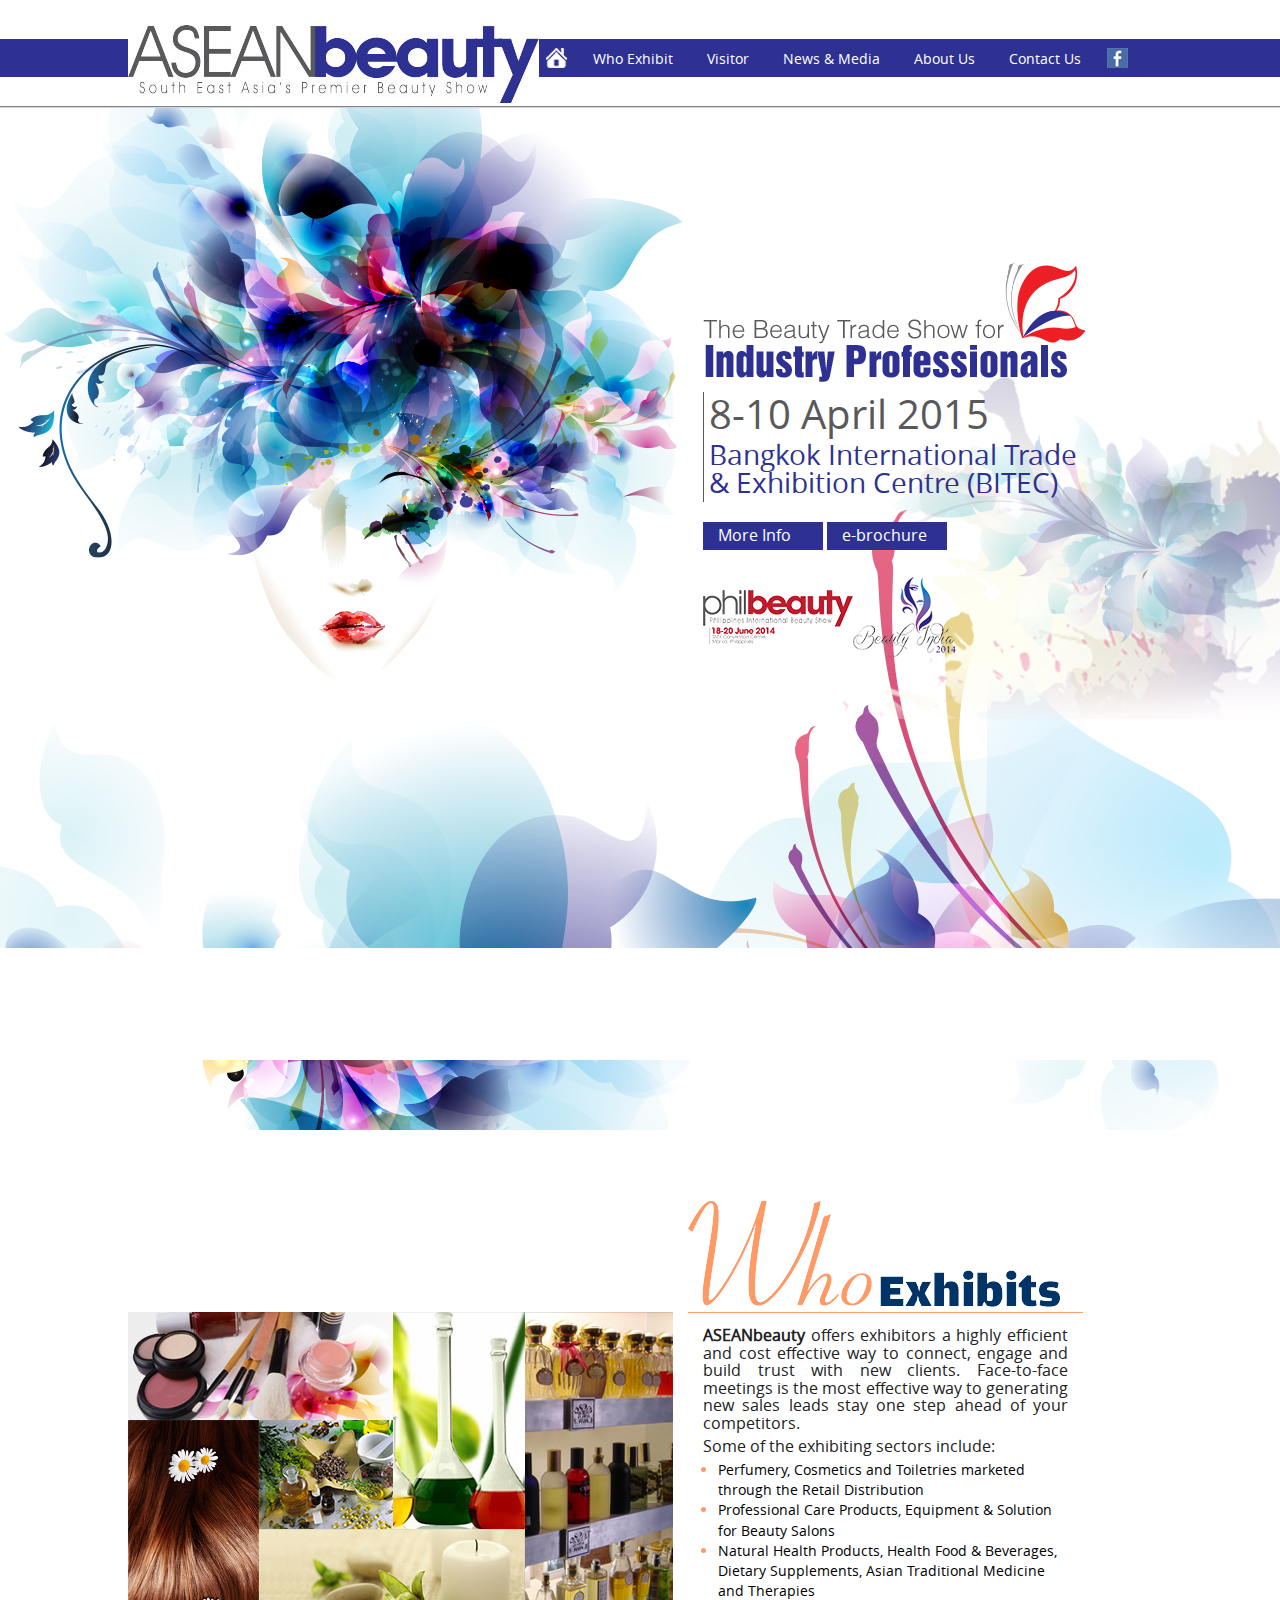
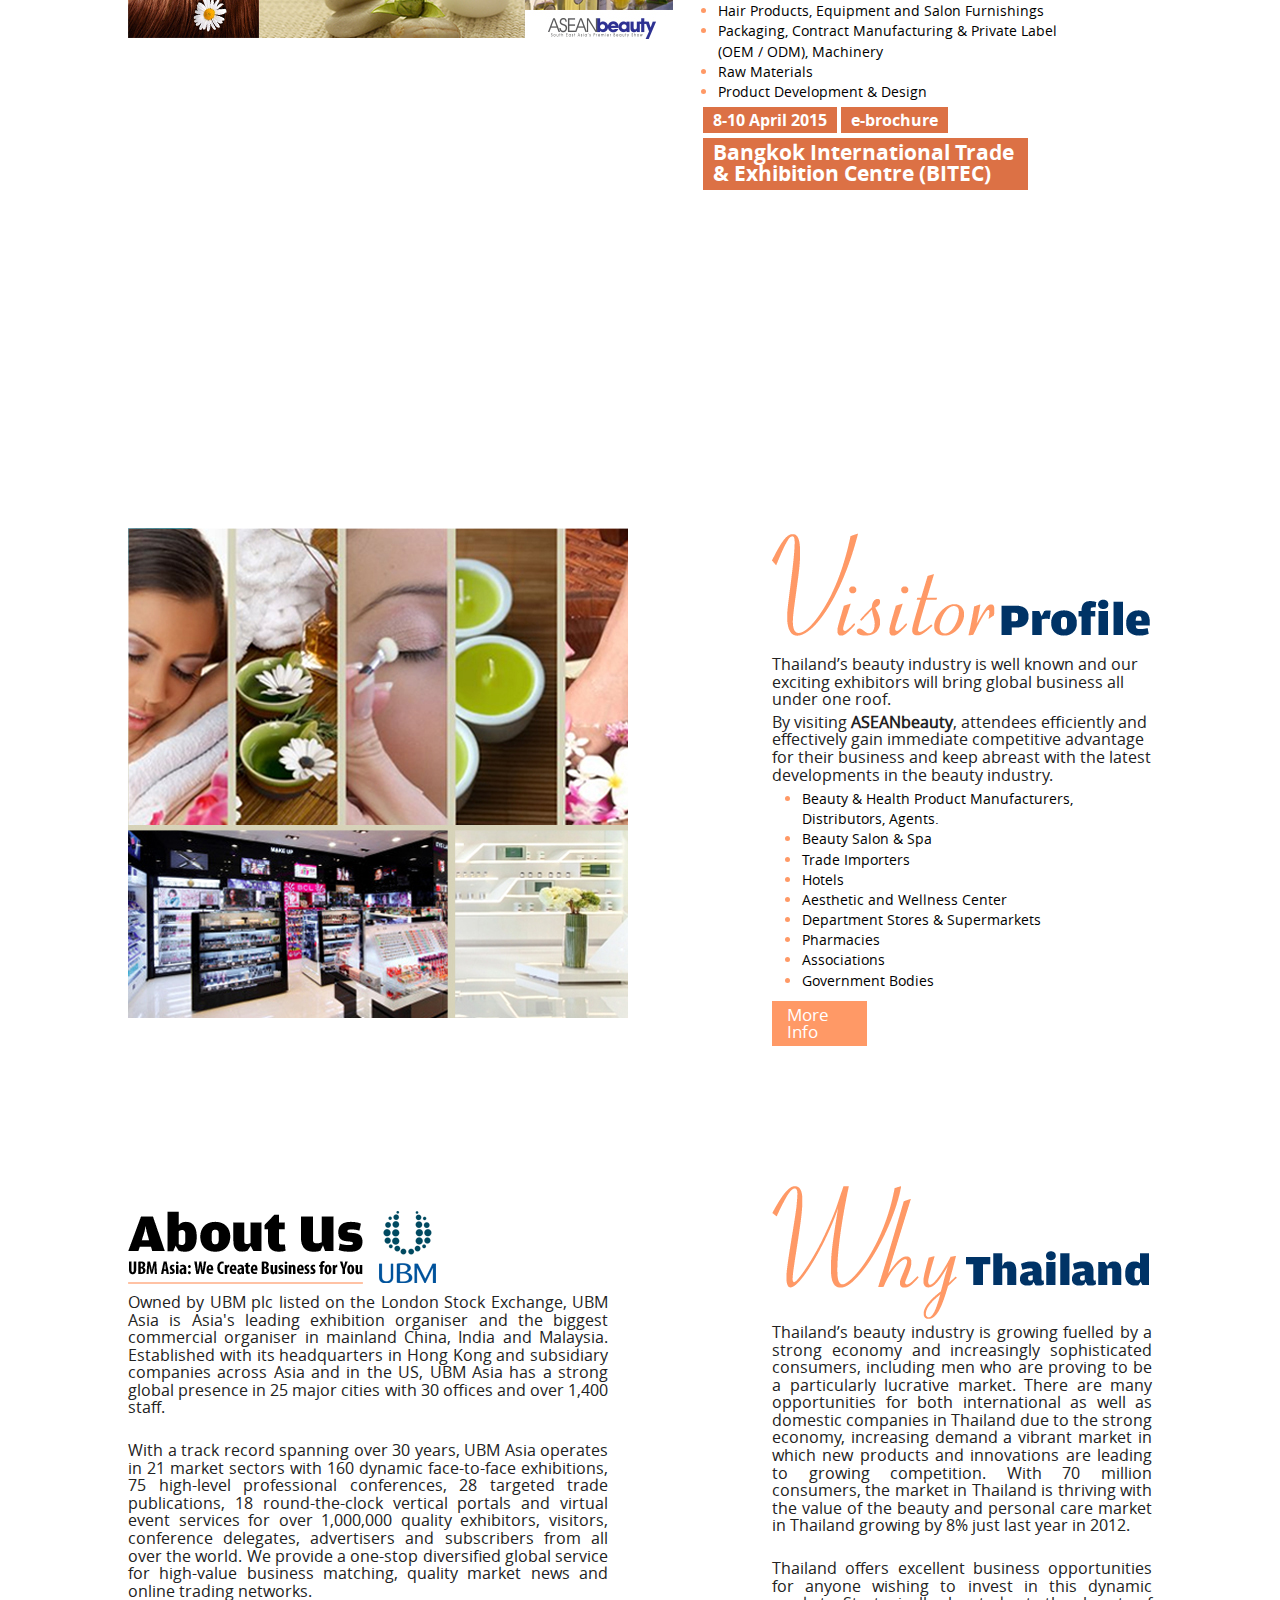
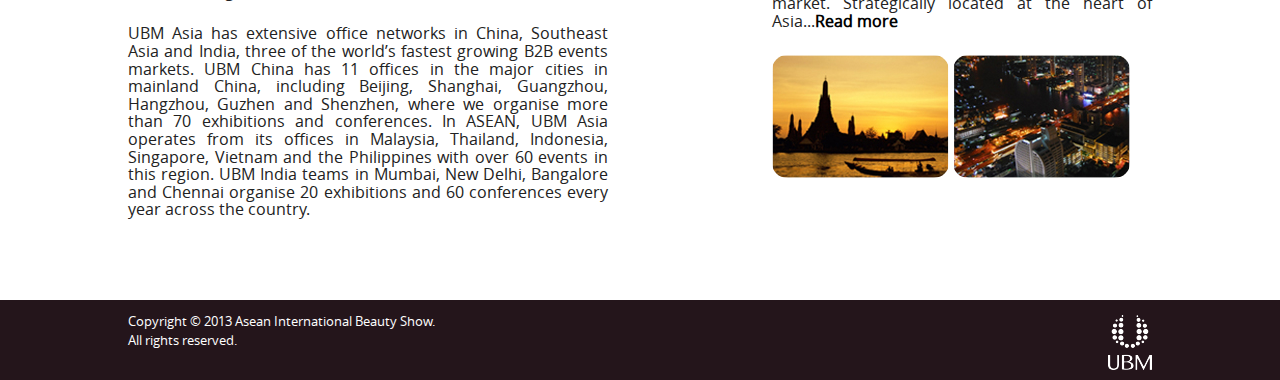
<file: index.html>
﻿<!DOCTYPE html>
<html class="no-js">
<head>
    <meta charset="utf-8">
    <meta http-equiv="X-UA-Compatible" content="IE=edge">
    <title>ASEANbeauty</title>
    <meta name="description" content="Asean Beauty Show - The beauty trade show for industry professionals">
	<meta name="keywords" content="ASEANbeauty, Asean Beauty Show, Beauty Show, Asean Show, Show, The beauty trade show for industry professionals">
    <meta name="viewport" content="width=device-width, initial-scale=1">
    <!-- Place favicon.ico and apple-touch-icon(s) in the root directory -->
    <link rel="stylesheet" href="css/normalize.css">
    <link rel="stylesheet" href="css/fonts.css">
    <link rel="stylesheet" href="css/main.css">
    <link rel="stylesheet" href="css/asianbeauty.css">
    <script src="js/vendor/modernizr-2.7.1.min.js"></script>
</head>
<body class="parallax">
    <header id="header" class="clearfix">
        <div class="menu-bg"></div>
        <div class="container">
            <nav id="nav">
                <h1 class="pull-left logo-wrap">
                    <img class="logo-img" src="img/logo.jpg" alt="aseanbeauty's logo" />
                </h1>
                <ul class="navbar pull-left">
                    <li><a class="nav-item home icon-link" data-section="intro" title="home page" alt="link">Home</a></li>
                    <li><a class="nav-item" data-section="who-exhibits" title="who exhibit page" alt="link">Who Exhibit</a></li>
                    <li><a class="nav-item" data-section="visitor" title="visitor page" alt="link">Visitor</a></li>
                    <li><a class="nav-item" href="news.html" data-inside-link="news.html" title="visitor page" alt="link">News & Media</a></li>
                    <!--<li><a class="nav-item" data-section="press.html" title="press center page" alt="link">Press Center</a></li>-->
                    <li><a class="nav-item" data-section="about" title="about us page" alt="link">About Us</a></li>
                    <li><a class="nav-item" data-section="contact.html" title="contact us page" alt="link">Contact Us</a>
                    </li>
                    <li><a class="nav-item face icon-link" href="https://www.facebook.com/aseanbeautyshow?ref=bookmarks" title="facebook link" _target="_blank" alt="link">asean beauty show facebook</a></li>
                </ul>
            </nav>
        </div>
    </header>
    <div id="main" class="clearfix">
        <section id="intro" class="section" data-stellar-background-ratio="0.1" data-slide="intro">
            <div class="container clearfix">
              <div class="intro-content pull-left">
                    <h1 class="intro-title text-bg">The beauty trade show for industry professionals</h1>
                    <p class="highlight text-color-dark-gray open_sansbold">8-10 April 2015</p>
                    <p class="highlight line2 text-color-blue">Bangkok International Trade & Exhibition Centre (BITEC)</p>
                    <p>
						<a class="intro-link" href="home.html" title="introduction page" alt="link">More Info</a>
						<a href="http://aseanbeautyshow.com/pdf/brochure.pdf" title="introduction page" target="_blank" class="intro-link" alt="link">e-brochure</a>
					</p>
                <p>&nbsp;</p>
                    <p><a href="http://www.philbeautyshow.com/" target="_blank"><img src="img/Philbeauty Logo wit date.png" width="150" height="54" border="0"></a><a href="http://www.ubmindia.in/beauty-india/" target="_blank"><img src="img/Beauty India 2014 - final logo.png" width="103" height="80" border="0"></a></p>
                <p></div>
            </div>
            <blockquote>&nbsp;</blockquote>
        </section>
        <section id="who-exhibits" class="section" data-stellar-background-ratio="0.2" data-slide="who-exhibits">
            <div class="container clearfix">
                <div class="exhibits-content">
                    <h1 class="exhibits-title text-bg">Who Exhibits</h1>
                    <p><span class="text-bold">ASEANbeauty</span> offers exhibitors a highly efficient and cost effective way to connect, engage and build trust with new clients. Face-to-face meetings is the most effective way to generating new sales leads stay one step ahead of your competitors.</p>
                    <p>Some of the exhibiting sectors include:</p>
                    <ul class="list">
                        <li class="list-item"><span class="text-color-black">Perfumery, Cosmetics and Toiletries marketed through the Retail Distribution</span></li>
                        <li class="list-item"><span class="text-color-black">Professional Care Products, Equipment & Solution for Beauty Salons</span></li>
                        <li class="list-item"><span class="text-color-black">Natural Health Products, Health Food & Beverages, Dietary Supplements, Asian Traditional Medicine and Therapies</span></li>
                        <li class="list-item"><span class="text-color-black">Hair Products, Equipment and Salon Furnishings</span></li>
                        <li class="list-item"><span class="text-color-black">Packaging, Contract Manufacturing & Private Label (OEM / ODM), Machinery</span></li>
                        <li class="list-item"><span class="text-color-black">Raw Materials</span></li>
                        <li class="list-item"><span class="text-color-black">Product Development & Design</span></li>
                    </ul>
                    <p><span class="exhibits-text-highlight text-bold line1 open-sansbold">8-10 April 2015</span>
					<a href="http://aseanbeautyshow.com/pdf/brochure.pdf" target="_blank" class="exhibits-text-highlight text-bold line1 open-sansbold">e-brochure</a></p>
                    <p><span class="exhibits-text-highlight text-bold line2 open-sansbold">Bangkok International Trade & Exhibition Centre (BITEC)</span></p>
                </div>
                <div class="exhibits-img"></div>
            </div>
        </section>
        <section id="visitor" class="section" data-stellar-background-ratio="0.2" data-slide="visitor">
            <div class="container clearfix">
                <div class="visitor-img-container pull-left">
                </div>
                <div class="visitor-content pull-right">
                    <h1 class="visitor-title text-bg">Visitor Profile</h1>
                    <p>Thailand’s beauty industry is well known and our exciting exhibitors will bring global business all under one roof. </p>
                    <p>By visiting <span class="text-bold">ASEANbeauty</span>, attendees efficiently and effectively gain immediate competitive advantage for their business and keep abreast with the latest developments in the beauty industry.</p>
                    <ul class="list">
                        <li class="list-item"><span class="text-color-black">Beauty & Health Product Manufacturers, Distributors, Agents.</span></li>
                        <li class="list-item"><span class="text-color-black">Beauty Salon & Spa </span></li>
                        <li class="list-item"><span class="text-color-black">Trade Importers</span></li>
                        <li class="list-item"><span class="text-color-black">Hotels</span></li>
                        <li class="list-item"><span class="text-color-black">Aesthetic and Wellness Center</span></li>
                        <li class="list-item"><span class="text-color-black">Department Stores & Supermarkets</span></li>
                        <li class="list-item"><span class="text-color-black">Pharmacies</span></li>
                        <li class="list-item"><span class="text-color-black">Associations</span></li>
                        <li class="list-item"><span class="text-color-black">Government Bodies</span></li>
                    </ul>
                    <p><a class="visitor-link" href="visitor.html" title="visitor profile page" alt="link">More Info</a></p>
                </div>
            </div>
        </section>
        <section id="about" class="section" data-stellar-background-ratio="-0.1" data-slide="about">
            <div class="container clearfix">
                <div class="about-content">
                    <div class="pull-left content-left">
                      <h1 class="about-title text-bg">About Us UBM Asia: We Create Business for You</h1>
                        <p>Owned by UBM plc listed on the London Stock Exchange, UBM Asia is Asia's leading exhibition organiser and the biggest commercial organiser in mainland China, India and Malaysia. Established with its headquarters in Hong Kong and subsidiary companies across Asia and in the US, UBM Asia has a strong global presence in 25 major cities with 30 offices and over 1,400 staff.</p>
                        <p>With a track record spanning over 30 years, UBM Asia operates in 21 market sectors with 160 dynamic face-to-face exhibitions, 75 high-level professional conferences, 28 targeted trade publications, 18 round-the-clock vertical portals and virtual event services for over 1,000,000 quality exhibitors, visitors, conference delegates, advertisers and subscribers from all over the world. We provide a one-stop diversified global service for high-value business matching, quality market news and online trading networks.</p>
                        <p>UBM Asia has extensive office networks in China, Southeast Asia and India, three of the world’s fastest growing B2B events markets. UBM China has 11 offices in the major cities in mainland China, including Beijing, Shanghai, Guangzhou, Hangzhou, Guzhen and Shenzhen, where we organise more than 70 exhibitions and conferences. In ASEAN, UBM Asia operates from its offices in Malaysia, Thailand, Indonesia, Singapore, Vietnam and the Philippines with over 60 events in this region. UBM India teams in Mumbai, New Delhi, Bangalore and Chennai organise 20 exhibitions and 60 conferences every year across the country.</p>
                    </div>
                    <div class="pull-right content-right">
                        <h1 class="about-title text-bg">why thailand</h1>
                        <p>Thailand’s beauty industry is growing fuelled by a strong economy and increasingly sophisticated consumers, including men who are proving to be a particularly lucrative market. There are many opportunities for both international as well as domestic companies in Thailand due to the strong economy, increasing demand a vibrant market in which new products and innovations are leading to growing competition. With 70  million consumers, the market in Thailand is thriving with the value of  the beauty and personal care market in Thailand growing by 8% just last year in 2012.</p>
                        <p>Thailand offers excellent business opportunities for anyone wishing to invest in this dynamic market. Strategically located at the heart of Asia...<a class="readmore text-bold" href="about.html" title="read more about us" alt="link">Read more</a></p>
                        <p>
                            <img class="about-img" src="img/about-img.jpg" alt="" />
                            <img class="about-img" src="img/about-img2.jpg" alt="" />
                        </p>
                    </div>
                </div>
            </div>
        </section>
    </div>
    <footer id="footer" class="clearfix">
        <div class="container">
            <img class="pull-right logo-ubm" src="img/ubm.png" alt="UBM logo" />
            <p>Copyright © 2013 Asean International Beauty Show.</p>
            <p>All rights reserved.</p>

        </div>
    </footer>
    <!--<script src="//ajax.googleapis.com/ajax/libs/jquery/1.10.2/jquery.min.js"></script>-->
    <script>        window.jQuery || document.write('<script src="js/vendor/jquery-1.10.2.min.js"><\/script>')</script>
    <script src="js/jquery.easing.1.3.js"></script>
    <script src="js/jquery.stellar.min.js"></script>
    <script src="js/plugins.js"></script>
    <script src="js/main.js"></script>
</body>

</html>
</file>
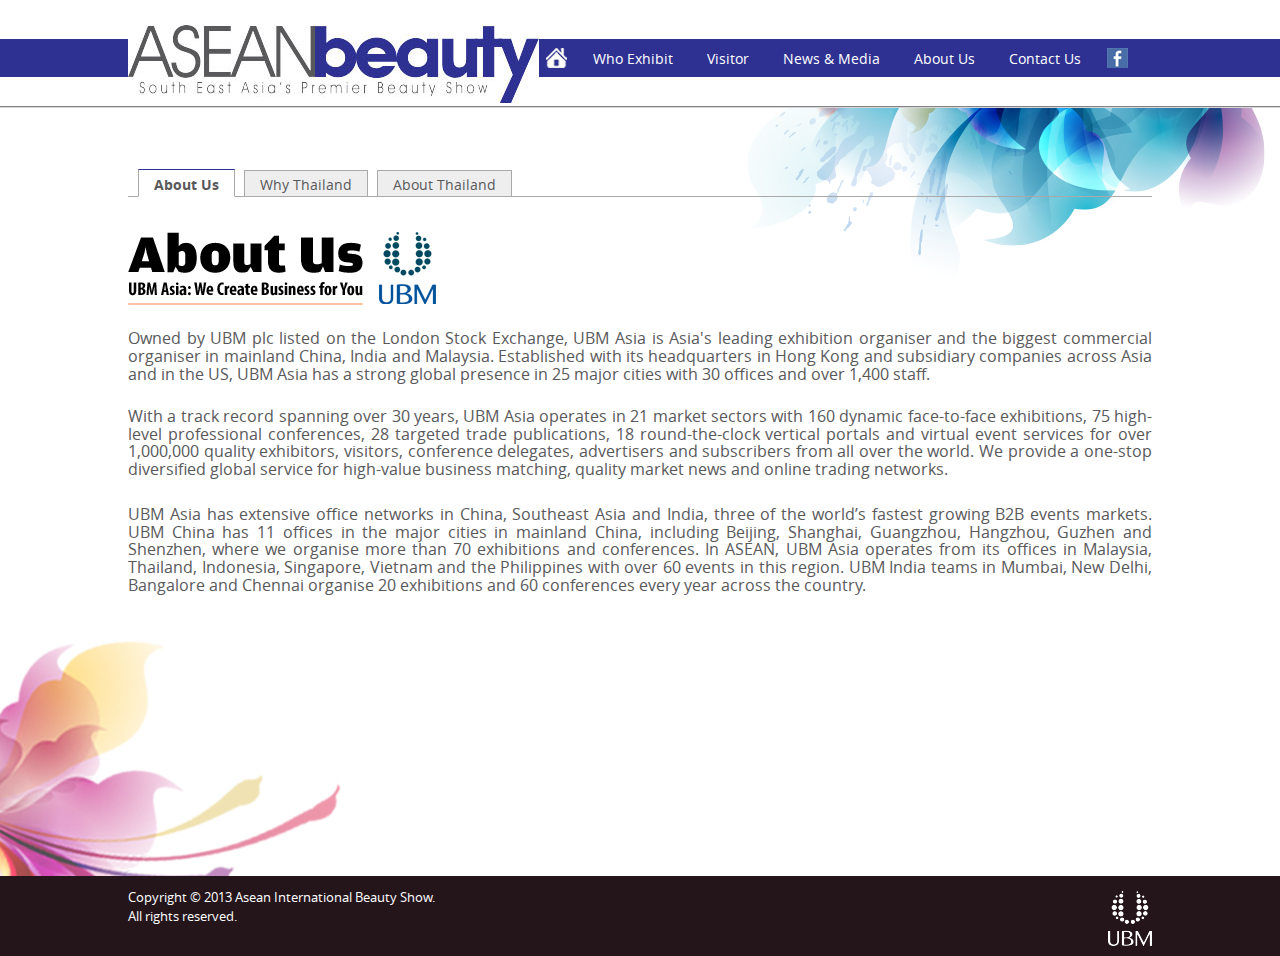
<file: about.html>
﻿<!DOCTYPE html>
<html class="no-js">
<head>
    <meta charset="utf-8">
    <meta http-equiv="X-UA-Compatible" content="IE=edge">
    <title>ASEANbeauty - About Us</title>
    <meta name="description" content="Asean Beauty Show - The beauty trade show for industry professionals">
	<meta name="keywords" content="ASEANbeauty, Asean Beauty Show, Beauty Show, Asean Show, Show, The beauty trade show for industry professionals">
    <meta name="viewport" content="width=device-width, initial-scale=1">
    <!-- Place favicon.ico and apple-touch-icon(s) in the root directory -->
    <link rel="stylesheet" href="css/normalize.css">
    <link rel="stylesheet" href="css/fonts.css">
    <link rel="stylesheet" href="css/main.css">
    <link rel="stylesheet" href="css/asianbeauty.css">
    <script src="js/vendor/modernizr-2.7.1.min.js"></script>
</head>
<body>
    <header id="header" class="clearfix">
        <div class="menu-bg"></div>
        <div class="container">
            <nav id="nav">
                <h1 class="pull-left logo-wrap">
                    <img class="logo-img" src="img/logo.jpg" alt="aseanbeauty's logo" />
                </h1>
                <ul class="navbar pull-left">
                    <li><a class="nav-item home icon-link" href="intro" data-inside-link="index.html" title="home page" alt="link">Home</a></li>
                    <li><a class="nav-item" href="who-exhibits" data-inside-link="index.html" title="who exhibit page" alt="link">Who Exhibit</a></li>
                    <li><a class="nav-item" href="visitor" data-inside-link="visitor.html" title="visitor page" alt="link">Visitor</a></li>
                    <li><a class="nav-item" href="news.html" data-inside-link="news.html" title="visitor page" alt="link">News & Media</a></li>
                    <!--<li><a class="nav-item" href="press.html" data-inside-link="press.html" title="press center page" alt="link">Press Center</a></li>-->
                    <li><a class="nav-item" href="about" data-inside-link="about.html" title="about us page" alt="link">About Us</a></li>
                    <li><a class="nav-item" href="contact.html" data-inside-link="contact.html" title="contact us page" alt="link">Contact Us</a></li>
                    <li><a class="nav-item face icon-link" href="https://www.facebook.com/aseanbeautyshow?ref=bookmarks" title="facebook link" _target="_blank" alt="link">asean beauty show facebook</a></li>
                </ul>
            </nav>
        </div>
    </header>
    <div id="main" class="clearfix">
        <section id="about-detail" class="section">
            <div class="container clearfix">
                <ul class="nav-tabs">
                    <li class="active"><a class="tab-item open-sansbold" href="#about-us" data-toggle="tab">About Us</a></li>
                    <li><a class="tab-item" href="#why-thailand" data-toggle="tab">Why Thailand</a></li>
                    <li><a class="tab-item" href="#about-thailand" data-toggle="tab">About Thailand</a></li>
                </ul>
                <div class="tab-content">
                    <div class="tab-pane fade in active" id="about-us">
                        <h1 class="about-title text-bg">About Us UBM Asia: We Create Business for You</h1>
                      <p class="gap-bottom">Owned by UBM plc listed on the London Stock Exchange, UBM Asia is Asia's leading exhibition organiser and the biggest commercial organiser in mainland China, India and Malaysia. Established with its headquarters in Hong Kong and subsidiary companies across Asia and in the US, UBM Asia has a strong global presence in 25 major cities with 30 offices and over 1,400 staff.</p>
                        <p>With a track record spanning over 30 years, UBM Asia operates in 21 market sectors with 160 dynamic face-to-face exhibitions, 75 high-level professional conferences, 28 targeted trade publications, 18 round-the-clock vertical portals and virtual event services for over 1,000,000 quality exhibitors, visitors, conference delegates, advertisers and subscribers from all over the world. We provide a one-stop diversified global service for high-value business matching, quality market news and online trading networks.</p>
                        <p>&nbsp;</p>
                        <p>UBM Asia has extensive office networks in China, Southeast Asia and India, three of the world’s fastest growing B2B events markets. UBM China has 11 offices in the major cities in mainland China, including Beijing, Shanghai, Guangzhou, Hangzhou, Guzhen and Shenzhen, where we organise more than 70 exhibitions and conferences. In ASEAN, UBM Asia operates from its offices in Malaysia, Thailand, Indonesia, Singapore, Vietnam and the Philippines with over 60 events in this region. UBM India teams in Mumbai, New Delhi, Bangalore and Chennai organise 20 exhibitions and 60 conferences every year across the country.</p>
                        
                    </div>
                    <div class="tab-pane fade why-thailand-content" id="why-thailand">
                        <div class="why-thailand-img pull-left">
                            <img class="pull-left" src="img/about-detail-thailand-img.jpg" alt="why thailand image" />
                            <img class="pull-left" src="img/about-detail-thailand-img2.jpg" alt="why thailand image" />
                            <img class="pull-left" src="img/about-detail-thailand-img3.jpg" alt="why thailand image" />
                        </div>
                        <h1 class="about-title-whythailand text-bg">why thailand</h1>
                        <p>Thailand’s beauty industry is growing fuelled by a strong economy and increasingly sophisticated consumers , including men who are proving to be a particularly lucrative market. There are many opportunities for both international as well as domestic companies in Thailand due to the strong economy, increasing demand a vibrant market in which new products and innovations are leading to growing competition. With 70 million consumers, the market in Thailand is thriving with the value of  the beauty and personal care market in Thailand growing by 8% just last year in 2012.</p>
                        <p>Thailand offers excellent business opportunities for anyone wishing to invest in this dynamic market. Strategically located at the heart of Asia, Thailand is also well placed to offer a gateway to both the ASEAN (Association of Southeast Asian Nations) and Asia-Pacific markets which offer excellent business potential.</p>
                        <p>The ASEAN region alone has a cumulative population of more than 500 million and GDP in excess of US $700 billion. Thailand’s economy is in the top three in terms of size and volume of international trade. It is therefore well positioned as the region moves towards economic integration and a single free-trade area by 2015.</p>
                    </div>
                    <div class="tab-pane fade about-thailand-content" id="about-thailand">
                        <h1 class="about-thailand-title text-bg">about thailand</h1>
                        <div class="content-left pull-left">
                            <h3 class="name  open-sansbold">Country</h3>
                            <p>Thailand, the only Southeast Asian nation never to have been colonized by European powers, is a constitutional monarchy whose current head of state is HM Bhumibol Adulyadej. A unified Thai kingdom has existed since the mid-14th century, and Thailand was known as Siam until 1939 when it officially became the Kingdom of Thailand.</p>
                            <h3 class="name  open-sansbold">Capital</h3>
                            <p>Bangkok (Thais call "Krung Thep" meaning the city of angels.)</p>
                            <h3 class="name  open-sansbold">Population</h3>
                            <p>The population of Thailand comprises of roughly 65 million citizens, the majority of whom are ethnically Thai, though peoples of Chinese, Indian, Malay, Mon, Khmer, Burmese, and Lao origin are also represented to varying degrees. Approximately 7 million citizens live in the capital city, Bangkok, though this number varies seasonally and is otherwise difficult to accurately count.</p>
                            <h3 class="name  open-sansbold">Weather</h3>
                            <p>The weather in Thailand is generally hot and humid: typical of its location within the tropics. Generally speaking, Thailand can be divided into three seasons: “hot” season, rainy season, and “cool” season, though Thailand’s geography allows visitors to find suitable weather somewhere in the country throughout the year.</p>
                            <h3 class="name  open-sansbold">People</h3>
                            <p>The vast majority (roughly 80%) of Thailand’s nearly 65 million citizens are ethnically Thai. The remainder consists primarily of peoples of Chinese, Indian, Malay, Mon, Khmer, Burmese, and Lao decent. Of the 7 million citizens who live in the capital city, Bangkok, there is a greater diversity of ethnicities, including a large number of expatriate residents from across the globe. Other geographic distinctions of the population include a Muslim majority in the south near the Malaysian border, and hill tribe ethnic groups, such as the Hmong and Karen, who live in the northern mountains.</p>
                            <h3 class="name  open-sansbold">Language</h3>
                            <p>More than 92% of the population speaks Thai or one of it’s regional dialects. While the Thai language is the official language of Thailand, as a result of its cosmopolitan capital city and established tourism infrastructure, English is spoken and understood throughout much of Thailand.</p>
                            <h3 class="name  open-sansbold">Religion</h3>
                            <ul class="list">
                                <li class="list-item">94.6% of Thais are Buddhist</li>
                                <li class="list-item">4.6% of Thais are Muslim</li>
                                <li class="list-item">0.7% of Thais are Christian</li>
                            </ul>
                            <h3 class="name  open-sansbold">Time</h3>
                            <p>Thailand Standard time is GMT +7. Thailand does not observe daylight savings.</p>
                        </div>
                        <div class="content-right pull-right">
                            <h3 class="name  open-sansbold">Government</h3>
                            <p>Thailand is a constitutional monarchy, not dissimilar to England’s, whereby an elected Prime Minister is authorized to be the head of government and a hereditary Thai King is head of state. The constitution of Thailand allows for the people of Thailand to democratically elect their leaders in the form of a parliament, with a bicameral legislature consisting of a Senate and House of Representatives, and executive authority in the hands of the Prime Minister. A Judiciary, overseen by the Supreme Court, was designed to act independently of the executive and the legislature.</p>
                            <h3 class="name  open-sansbold">Holidays</h3>
                            <ul class="list">
                                <li class="list-item">1 Jan: New Year’s Day</li>
                                <li class="list-item">Feb-Mar: Makha Bucha Day: Buddhist holiday on full moon of fourth lunar month.</li>
                                <li class="list-item">6 Apr: Chakri Memorial Day: Honoring the dynasty of the reigning royal family.</li>
                                <li class="list-item">13-15 April: Songran, Thai new years celebration.</li>
                                <li class="list-item">May: Royal Ploughing Ceremony: To honor farming season; date determined by royal astrologer
                                    <ul class="sub-list">
                                        <li class="sub-list-item">May: Visakha Bucha: Buddhist holiday on full moon of the 6th lunar month.</li>
                                        <li class="sub-list-item">1 May: Labor Day</li>
                                        <li class="sub-list-item">5 May: Coronation Day: Commemorating the coronation of present King of Thailand.</li>
                                    </ul>
                                </li>
                                <li class="list-item">July: Asanha Bucha Day: Buddhist Holiday on full moon of 8th lunar month</li>
                                <li class="list-item">Vassa: beginning of Buddhist lent on first waning moon of 8th lunar month</li>
                                <li class="list-item">12 Aug: Queen’s Birthday-Mothers Day</li>
                                <li class="list-item">23 Oct: Chulalongkorn Day: Honoring a former King of Thailand.</li>
                                <li class="list-item">5 Dec: King’s Birthday-Father’s Day
                                    <ul class="sub-list">
                                        <li class="sub-list-item">10 Dec: Constitution Day: celebrating the kingdom’s first constitution.</li>
                                        <li class="sub-list-item">31 Dec: New Year’s Eve</li>
                                        <li class="sub-list-item">5 May: Coronation Day: Commemorating the coronation of present King of Thailand.</li>
                                    </ul>
                                </li>
                                <li class="list-item">Other important holidays:
                                    <ul class="sub-list">
                                        <li class="sub-list-item">Jan: Chinese New Year</li>
                                        <li class="sub-list-item">Nov: Loy Kratong</li>
                                    </ul>
                                </li>
                            </ul>
                            <h3 class="name  open-sansbold">Economics</h3>
                            <p>The economy of Thailand is reliant on exports, which account for 60% of Thailand’s approximately US$ 200 billion GDP. The economy of Thailand is the 2nd largest in Southeast Asia. Thailand’s exports consist primarily of agricultural products including fish and rice, of which it is the largest exporter in the world, as well as textiles, rubber, automobiles, computers and other electronic appliances, and jewelry. While one of the premier tourist destinations in the world, Thailand relies on tourism to provide only 7 % of its GDP.</p>
                            <h3 class="name  open-sansbold">Currency</h3>
                            <p>The currency of Thailand is the Thai Baht. Baht come in both coin and banknote form. The size of Thai currency, both coins and bills increases with value and varies in color….</p>
                            <h3 class="name  open-sansbold">Banking</h3>
                            <p>Thai bank hours are generally Monday through Friday, 9:30 am to 3:30 pm, though certain banks have shorter Saturday hours and currency exchange booths are open considerably longer hours in Bangkok and other tourist destinations.</p>
                        </div>
                    </div>
                </div>
            </div>
        </section>
    </div>
    <footer id="footer" class="clearfix">
        <div class="container">
            <img class="pull-right logo-ubm" src="img/ubm.png" alt="UBM logo" />
            <p>Copyright © 2013 Asean International Beauty Show.</p>
            <p>All rights reserved.</p>
        </div>
    </footer>
    <!--<script src="//ajax.googleapis.com/ajax/libs/jquery/1.10.2/jquery.min.js"></script>-->
    <script>        window.jQuery || document.write('<script src="js/vendor/jquery-1.10.2.min.js"><\/script>')</script>
    <script src="js/plugins.js"></script>
	<script src="js/maininside.js"></script>
    <script src="js/transition.js"></script>
    <script src="js/tab.js"></script>
</body>
</html>
</file>
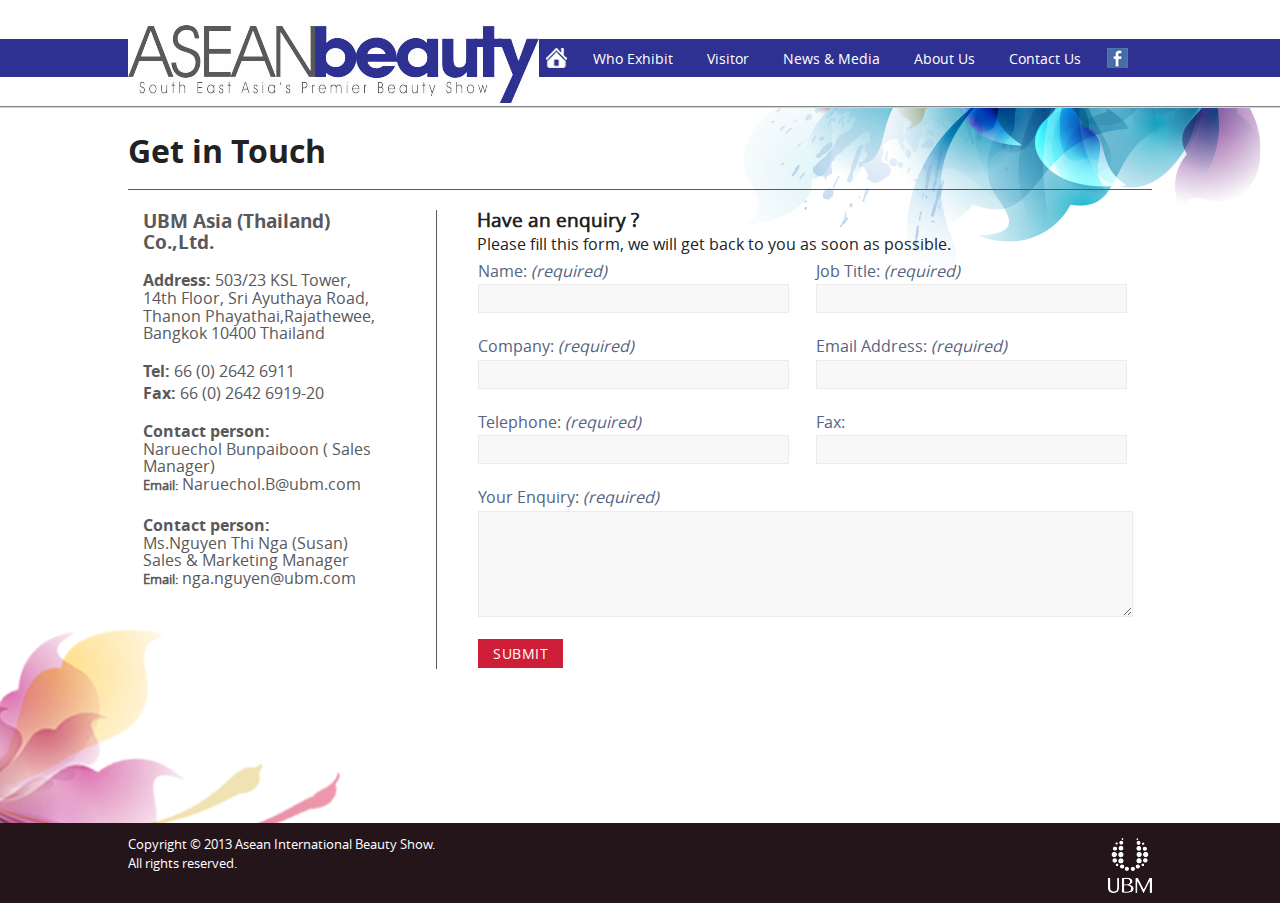
<file: contact.html>
﻿<!DOCTYPE html>
<html class="no-js">
<head>
    <meta charset="utf-8">
    <meta http-equiv="X-UA-Compatible" content="IE=edge">
    <title>ASEANbeauty - Contact</title>
    <meta name="description" content="Asean Beauty Show - The beauty trade show for industry professionals">
	<meta name="keywords" content="ASEANbeauty, Asean Beauty Show, Beauty Show, Asean Show, Show, The beauty trade show for industry professionals">
    <meta name="viewport" content="width=device-width, initial-scale=1">
    <!-- Place favicon.ico and apple-touch-icon(s) in the root directory -->
    <link rel="stylesheet" href="css/normalize.css">
    <link rel="stylesheet" href="css/fonts.css">
    <link rel="stylesheet" href="css/main.css">
    <link rel="stylesheet" href="css/asianbeauty.css">
    <script src="js/vendor/modernizr-2.7.1.min.js"></script>
</head>
<body>
    <header id="header" class="clearfix">
        <div class="menu-bg"></div>
        <div class="container">
            <nav id="nav">
                <h1 class="pull-left logo-wrap">
                    <img class="logo-img" src="img/logo.jpg" alt="aseanbeauty's logo" />
                </h1>
                <ul class="navbar pull-left">
                    <li><a class="nav-item home icon-link" href="intro" data-inside-link="index.html" title="home page" alt="link">Home</a></li>
                    <li><a class="nav-item" href="who-exhibits" data-inside-link="index.html" title="who exhibit page" alt="link">Who Exhibit</a></li>
                    <li><a class="nav-item" href="visitor" data-inside-link="visitor.html" title="visitor page" alt="link">Visitor</a></li>
                    <li><a class="nav-item" href="news.html" data-inside-link="news.html" title="visitor page" alt="link">News & Media</a></li>
                    <!--<li><a class="nav-item" href="press.html" data-inside-link="press.html" title="press center page" alt="link">Press Center</a></li>-->
                    <li><a class="nav-item" href="about" data-inside-link="about.html" title="about us page" alt="link">About Us</a></li>
                    <li><a class="nav-item" href="contact.html" data-inside-link="contact.html" title="contact us page" alt="link">Contact Us</a></li>
                    <li><a class="nav-item face icon-link" href="https://www.facebook.com/aseanbeautyshow?ref=bookmarks" title="facebook link" _target="_blank" alt="link">asean beauty show facebook</a></li>
                </ul>
            </nav>
        </div>
    </header>
    <div id="main" class="clearfix">
        <section id="contact" class="section">
            <div class="container clearfix">
                <h1 class="title open-sansbold">Get in Touch</h1>
                <address class="contact-info pull-left"">
                    <p class="company-name open-sansbold text-color-dark-gray gap">UBM Asia (Thailand) Co.,Ltd.</p>
                    <p class="company-address gap">503/23 KSL Tower, 14th Floor, Sri Ayuthaya Road, Thanon Phayathai,Rajathewee, Bangkok 10400 Thailand</p>
                    <p class="company-tel">66 (0) 2642 6911 </p>
                    <p class="company-fax gap">66 (0) 2642 6919-20 </p>
                <p class="company-person"><br />
                  Naruechol Bunpaiboon ( Sales Manager)<br>
<strong>Email:</strong> Naruechol.B@ubm.com<br>
<br>
                <p class="company-person"> <br>
                  Ms.Nguyen Thi Nga (Susan)<br />
                      Sales &amp; Marketing Manager<br>
                    <strong>Email:</strong> nga.nguyen@ubm.com                                         
                </address>
                <div class="form pull-right">
                  <p class="question text-bold">Have an enquiry ?</p>
                    <p>Please fill this form, we will get back to you as soon as possible.</p>
                    <form action="contact.php" method="post" name="form1">
                        <table class="table-form">
                            <tr>
                                <td><label class="control lbl required">Name:</label></td>
                                <td><label class="control lbl required">Job Title: </label></td>
                            </tr>
                            <tr class="">
                                <td><input id="name" class="control input-text gap-bottom gap-right" type="text" name="Name" /></td>
                                <td><input id="job-title" class="control input-text gap-bottom" type="text" name="Job_Title" /></td>
                            </tr>
                            <tr>
                                <td><label class="control lbl required">Company:</label></td>
                                <td><label class="control lbl required">Email Address:</label></td>
                            </tr>
                            <tr>
                                <td><input id="company" class="control input-text gap-bottom" type="text" name="Company" /></td>
                                <td><input id="email" class="control input-text gap-bottom" type="text" name="Email" /></td>
                            </tr>
                            <tr>
                                <td><label class="control lbl required">Telephone:</label></td>
                                <td><label class="control lbl">Fax:</label></td>
                            </tr>
                            <tr>
                                <td><input id="tel" class="control input-text gap-bottom" type="text" name="Phone" /></td>
                                <td><input id="fax" class="control input-text gap-bottom" type="text" name="Fax" /></td>
                            </tr>
                            <tr>
                                <td colspan="2"><label class="control lbl required">Your Enquiry:</label></td>
                            </tr>
                            <tr>
                                <td colspan="2"><textarea class="control text-field gap-bottom" name="Message"></textarea></td>
                            </tr>
                            <tr>
                                <td colspan="2"><input class="control btn" type="Submit" name="Submit" value="Submit" /></td>
                            </tr>
                        </table>
                    </form>
                </div>
            </div>
        </section>
    </div>
    <footer id="footer" class="clearfix">
        <div class="container">
            <img class="pull-right logo-ubm" src="img/ubm.png" alt="UBM logo" />
            <p>Copyright © 2013 Asean International Beauty Show.</p>
            <p>All rights reserved.</p>

        </div>
    </footer>
    <!--<script src="//ajax.googleapis.com/ajax/libs/jquery/1.10.2/jquery.min.js"></script>-->
    <script>        window.jQuery || document.write('<script src="js/vendor/jquery-1.10.2.min.js"><\/script>')</script>
    <script src="js/maininside.js"></script>
</body>
</html>
</file>
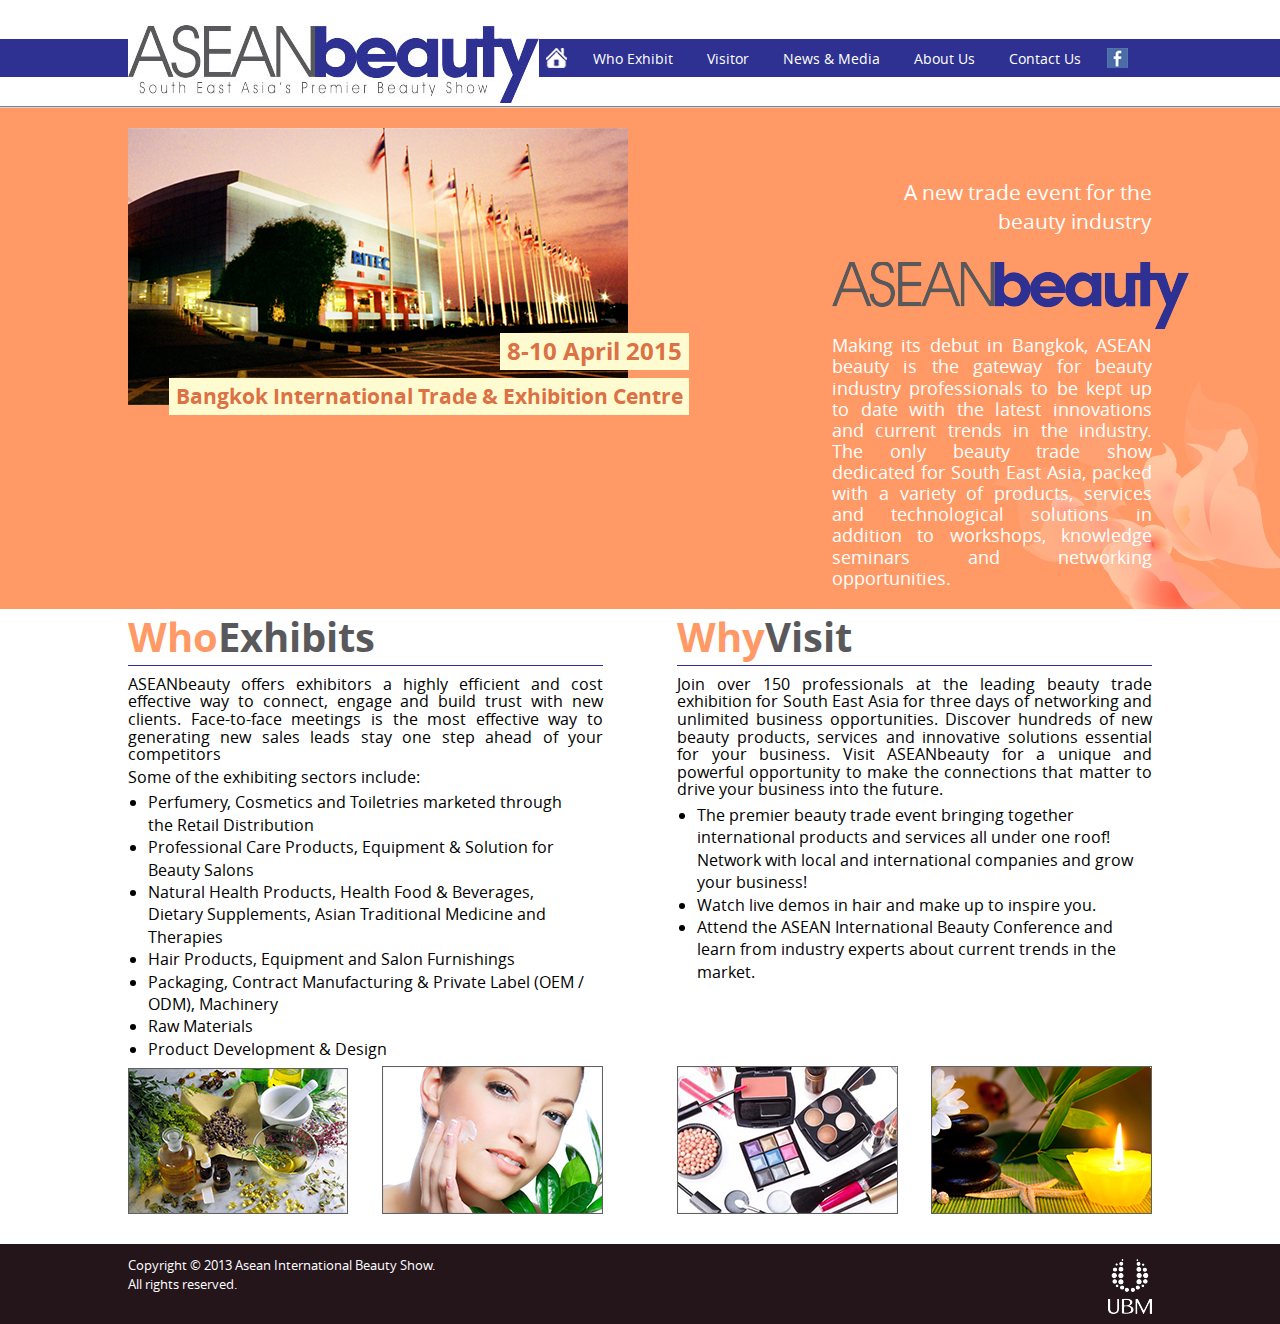
<file: home.html>
﻿<!DOCTYPE html>
<html class="no-js">
<head>
    <meta charset="utf-8">
    <meta http-equiv="X-UA-Compatible" content="IE=edge">
    <title>ASEANbeauty</title>
    <meta name="description" content="Asean Beauty Show - The beauty trade show for industry professionals">
	<meta name="keywords" content="ASEANbeauty, Asean Beauty Show, Beauty Show, Asean Show, Show, The beauty trade show for industry professionals">
    <meta name="viewport" content="width=device-width, initial-scale=1">
    <!-- Place favicon.ico and apple-touch-icon(s) in the root directory -->
    <link rel="stylesheet" href="css/normalize.css">
    <link rel="stylesheet" href="css/fonts.css">
    <link rel="stylesheet" href="css/main.css">
    <link rel="stylesheet" href="css/asianbeauty.css">
    <script src="js/vendor/modernizr-2.7.1.min.js"></script>
</head>
<body>
    <header id="header" class="clearfix">
        <div class="menu-bg"></div>
        <div class="container">
            <nav id="nav">
                <h1 class="pull-left logo-wrap">
                    <img class="logo-img" src="img/logo.jpg" alt="aseanbeauty's logo" />
                </h1>
                <ul class="navbar pull-left">
                    <li><a class="nav-item home icon-link" href="intro" data-inside-link="index.html" title="home page" alt="link">Home</a></li>
                    <li><a class="nav-item" href="who-exhibits" data-inside-link="index.html" title="who exhibit page" alt="link">Who Exhibit</a></li>
                    <li><a class="nav-item" href="visitor" data-inside-link="visitor.html" title="visitor page" alt="link">Visitor</a></li>
                    <li><a class="nav-item" href="news.html" data-inside-link="news.html" title="visitor page" alt="link">News & Media</a></li>
                    <!--<li><a class="nav-item" href="press.html" data-inside-link="press.html" title="press center page" alt="link">Press Center</a></li>-->
                    <li><a class="nav-item" href="about" data-inside-link="about.html" title="about us page" alt="link">About Us</a></li>
                    <li><a class="nav-item" href="contact.html" data-inside-link="contact.html" title="contact us page" alt="link">Contact Us</a></li>
                    <li><a class="nav-item face icon-link" href="https://www.facebook.com/aseanbeautyshow?ref=bookmarks" title="facebook link" _target="_blank" alt="link">asean beauty show facebook</a></li>
                </ul>
            </nav>
        </div>
    </header>
    <div id="main" class="clearfix">
        <section class="home-detail-top">
            <div class="container clearfix">
                <div class="content-left pull-left">
                    <img class="exhibit-img" src="img/home-detail-main-img.jpg" alt="" />
                    <h3 class="exhibit-date exhibit-text open-sansbold">8-10 April 2015</h3>
                    <h3 class="exhibit-location exhibit-text open-sansbold">Bangkok International Trade & Exhibition Centre</h3>
                </div>
                <div class="content-right pull-right">
                    <h3 class="sub-title-up helvetica_neue_lt_com35_thin">A new trade event for the beauty industry</h3>
                    <p>&nbsp;</p>
                    <h1 class="main-title text-bg">Asean beauty</h1>
                    <p>Making its debut in Bangkok, ASEAN beauty is the gateway for beauty industry professionals to be kept up to date with the latest innovations and current trends in the industry. The only beauty trade show  dedicated for South East Asia, packed with a variety of products, services and technological solutions in addition to workshops, knowledge seminars and networking opportunities.</p>
                </div>
            </div>
        </section>
        <section class="home-detail-bottom">
            <div class="container clearfix">
                <div class="content-left pull-left">
                    <h2 class="title open-sansbold text-color-lightpink">Who<span class="text-color-dark-gray">Exhibits</span></h2>
                    <p>
                        ASEANbeauty offers exhibitors a highly efficient and cost effective way to connect, engage and build trust with new clients. Face-to-face meetings is the most effective way to generating new sales leads stay one step ahead of your competitors
                    </p><p>
                        Some of the exhibiting sectors include:
                    </p>
                    <ul class="list">
                        <li class="list-item">Perfumery, Cosmetics and Toiletries marketed through the Retail Distribution</li>
                        <li class="list-item">Professional Care Products, Equipment & Solution for Beauty Salons</li>
                        <li class="list-item">Natural Health Products, Health Food & Beverages, Dietary Supplements, Asian Traditional Medicine and Therapies</li>
                        <li class="list-item">Hair Products, Equipment and Salon Furnishings</li>
                        <li class="list-item">Packaging, Contract Manufacturing & Private Label (OEM / ODM), Machinery </li>
                        <li class="list-item">Raw Materials</li>
                        <li class="list-item">Product Development & Design</li>
                    </ul>
                    <img class="img-bottom-1" src="img/home-detail-bottom-img.jpg" alt="" />
                    <img class="img-bottom-2" src="img/home-detail-bottom-img2.jpg" alt="" />
                </div>
                <div class="content-right pull-right">
                    <h2 class="title open-sansbold text-color-lightpink">Why<span class="text-color-dark-gray">Visit</span></h2>
                    <p>Join over 150 professionals at the leading beauty trade exhibition for South East Asia for three days of networking and unlimited business opportunities. Discover hundreds of new beauty products, services and innovative solutions essential for your business. Visit ASEANbeauty for a unique and powerful opportunity to make the connections that matter to drive your business into the future.</p>
                    <ul class="list">
                        <li class="list-item">The premier beauty trade event bringing together international products and services all under one roof! Network with local and international companies and grow your business!</li>
                        <li class="list-item">Watch live demos in hair and make up to inspire you.</li>
                        <li class="list-item">Attend the ASEAN International Beauty Conference and learn from industry experts about current trends in the market.</li>
                    </ul>
                    <img class="img-bottom-1" src="img/home-detail-bottom-img3.jpg" alt="" />
                    <img class="img-bottom-2" src="img/home-detail-bottom-img4.jpg" alt="" />
                </div>
            </div>
        </section>
    </div>
    <footer id="footer" class="clearfix">
        <div class="container">
            <img class="pull-right logo-ubm" src="img/ubm.png" alt="UBM logo" />
            <p>Copyright © 2013 Asean International Beauty Show.</p>
            <p>All rights reserved.</p>

        </div>
    </footer>
    <!--<script src="//ajax.googleapis.com/ajax/libs/jquery/1.10.2/jquery.min.js"></script>-->
    <script>        window.jQuery || document.write('<script src="js/vendor/jquery-1.10.2.min.js"><\/script>')</script>
    <script src="js/maininside.js"></script>
</body>
</html>
</file>
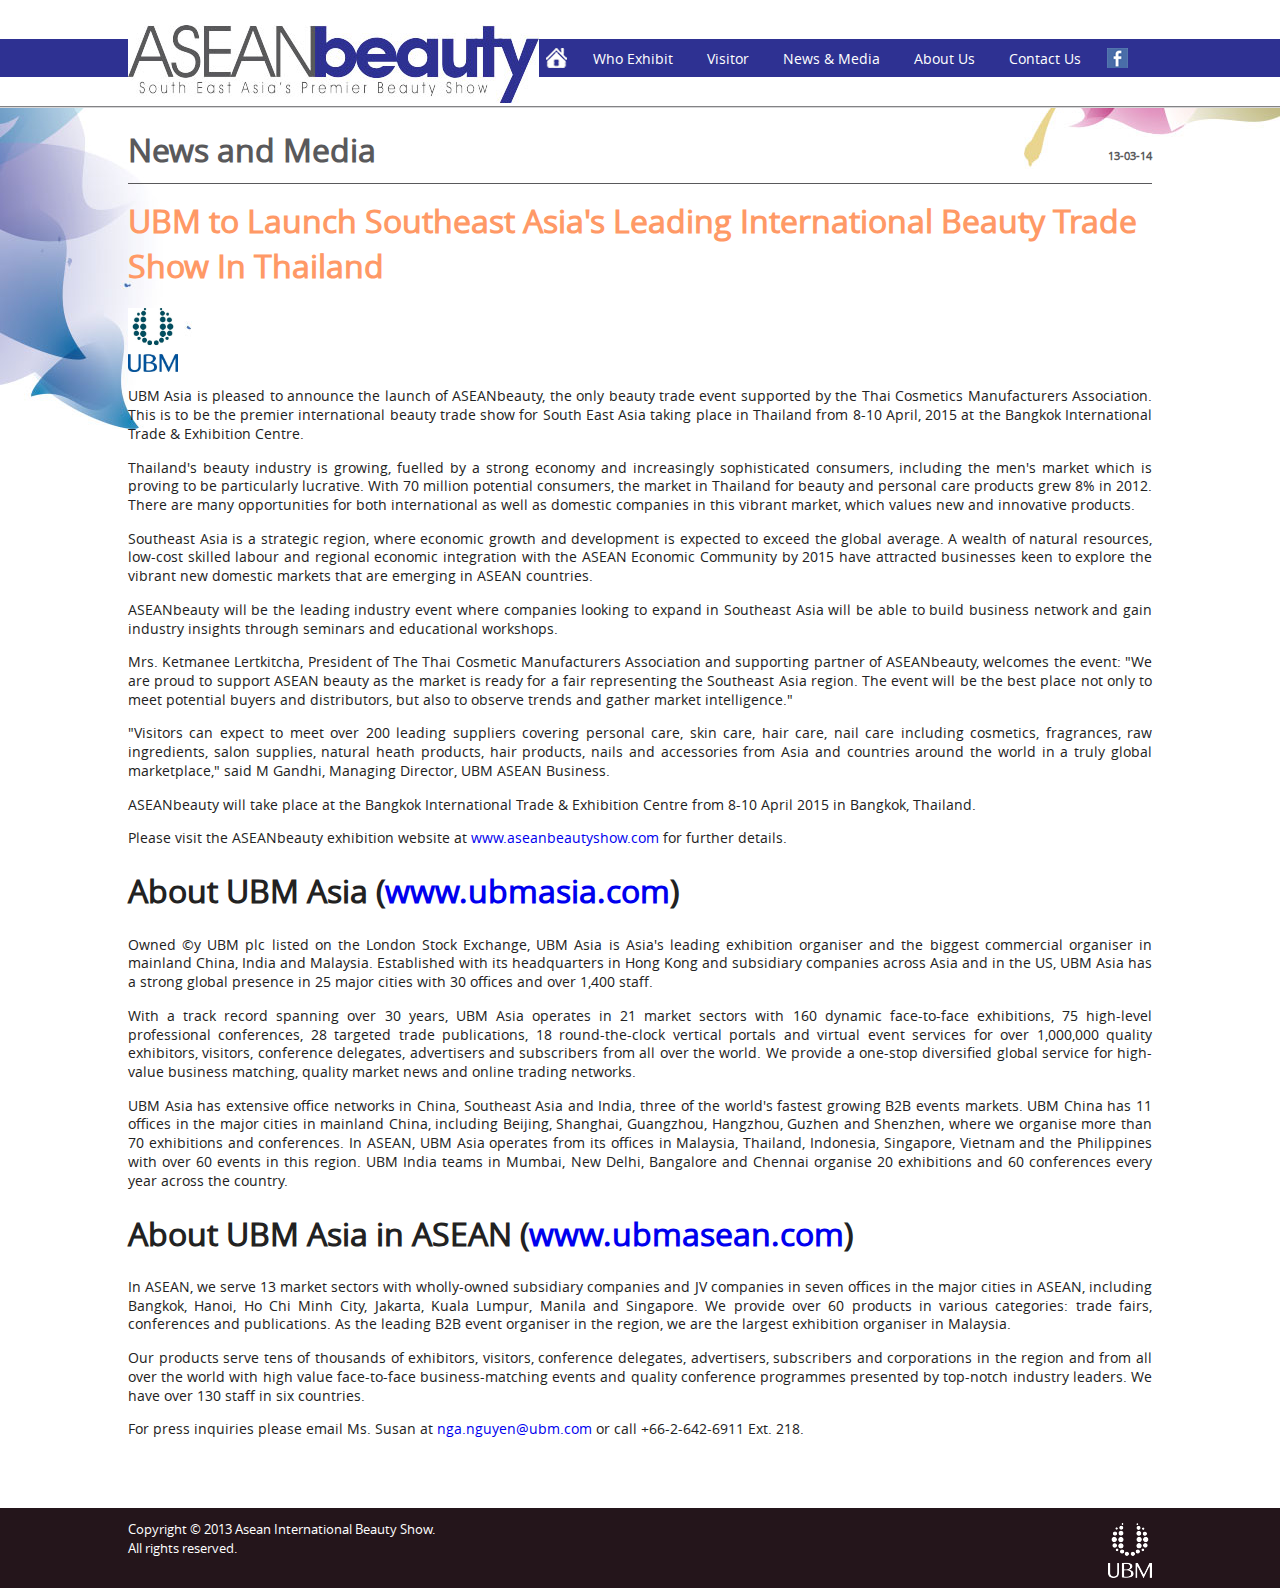
<file: newsdetail.html>
﻿<!DOCTYPE html>
<html class="no-js">
<head>
    <meta charset="utf-8">
    <meta http-equiv="X-UA-Compatible" content="IE=edge">
    <title>ASEANbeauty - News & Media</title>
    <meta name="description" content="Asean Beauty Show - The beauty trade show for industry professionals">
	<meta name="keywords" content="ASEANbeauty, Asean Beauty Show, Beauty Show, Asean Show, Show, The beauty trade show for industry professionals">
    <meta name="viewport" content="width=device-width, initial-scale=1">
    <!-- Place favicon.ico and apple-touch-icon(s) in the root directory -->
    <link rel="stylesheet" href="css/normalize.css">
    <link rel="stylesheet" href="css/fonts.css">
    <link rel="stylesheet" href="css/main.css">
    <link rel="stylesheet" href="css/asianbeauty.css">
    <script src="js/vendor/modernizr-2.7.1.min.js"></script>
</head>
<body>
    <header id="header" class="clearfix">
        <div class="menu-bg"></div>
        <div class="container">
            <nav id="nav">
                <h1 class="pull-left logo-wrap">
                    <img class="logo-img" src="img/logo.jpg" alt="aseanbeauty's logo" />
                </h1>
                <ul class="navbar pull-left">
                    <li><a class="nav-item home icon-link" href="intro" data-inside-link="index.html" title="home page" alt="link">Home</a></li>
                    <li><a class="nav-item" href="who-exhibits" data-inside-link="index.html" title="who exhibit page" alt="link">Who Exhibit</a></li>
                    <li><a class="nav-item" href="visitor" data-inside-link="visitor.html" title="visitor page" alt="link">Visitor</a></li>
                    <li><a class="nav-item" href="news.html" data-inside-link="news.html" title="visitor page" alt="link">News & Media</a></li>
                    <!--<li><a class="nav-item" href="press.html" data-inside-link="press.html" title="press center page" alt="link">Press Center</a></li>-->
                    <li><a class="nav-item" href="about" data-inside-link="about.html" title="about us page" alt="link">About Us</a></li>
                    <li><a class="nav-item" href="contact.html" data-inside-link="contact.html" title="contact us page" alt="link">Contact Us</a></li>
                    <li><a class="nav-item face icon-link" href="https://www.facebook.com/aseanbeautyshow?ref=bookmarks" title="facebook link" _target="_blank" alt="link">asean beauty show facebook</a></li>
                </ul>
            </nav>
        </div>
    </header>
    <div id="main" class="clearfix">
        <section id="news-detail" class="section">
            <div class="container clearfix">
                <h1 class="page-title">News and Media <span class="news-detail-date pull-right">13-03-14</span></h1>
                <h1 class="news-detail-title">UBM to Launch Southeast Asia's Leading International Beauty Trade Show In Thailand</h1>
                <p><img src="img/20100419602891.jpg" width="50" height="64"></p>
                <p>UBM Asia is pleased to announce the launch of ASEANbeauty, the only beauty trade event supported by the Thai Cosmetics Manufacturers Association. This is to be the premier international beauty trade show for South East Asia taking place in Thailand from 8-10 April, 2015 at the Bangkok International Trade &amp; Exhibition Centre.</p>
              <p>Thailand's beauty industry is growing, fuelled by a strong economy and increasingly sophisticated consumers, including the men's market which is proving to be particularly lucrative. With 70 million potential consumers, the market in Thailand for beauty and personal care products grew 8% in 2012. There are many opportunities for both international as well as domestic companies in this vibrant market, which values new and innovative products.</p>
                <p>Southeast Asia is a strategic region, where economic growth and development is expected to exceed the global average. A wealth of natural resources, low-cost skilled labour and regional economic integration with the ASEAN Economic Community by 2015 have attracted businesses keen to explore the vibrant new domestic markets that are emerging in ASEAN countries.</p>
                <p>ASEANbeauty will be the leading industry event where companies looking to expand in Southeast Asia will be able to build business network and gain industry insights through seminars and educational workshops.</p>
                <p>Mrs. Ketmanee Lertkitcha, President of The Thai Cosmetic Manufacturers Association and supporting partner of ASEANbeauty, welcomes the event: "We are proud to support ASEAN beauty as the market is ready for a fair representing the Southeast Asia region. The event will be the best place not only to meet potential buyers and distributors, but also to observe trends and gather market intelligence."</p>
                <p>"Visitors can expect to meet over 200 leading suppliers covering personal care, skin care, hair care, nail care including cosmetics, fragrances, raw ingredients, salon supplies, natural heath products, hair products, nails and accessories from Asia and countries around the world in a truly global marketplace," said M Gandhi, Managing Director, UBM ASEAN Business.</p>
                <p>ASEANbeauty will take place at the Bangkok International Trade &amp; Exhibition Centre from 8-10 April 2015 in Bangkok, Thailand.</p>
                <p>Please visit the ASEANbeauty exhibition website at <a href="http://www.aseanbeautyshow.com/">www.aseanbeautyshow.com</a> for further details.</p>
                <h1>About UBM Asia (<a href="http://www.ubmasia.com/">www.ubmasia.com</a>)</h1>
                <p>Owned ©y UBM plc listed on the London Stock Exchange, UBM Asia is Asia's leading exhibition organiser and the biggest commercial organiser in mainland China, India and Malaysia. Established with its headquarters in Hong Kong and subsidiary companies across Asia and in the US, UBM Asia has a strong global presence in 25 major cities with 30 offices and over 1,400 staff.</p>
                <p>With a track record spanning over 30 years, UBM Asia operates in 21 market sectors with 160 dynamic face-to-face exhibitions, 75 high-level professional conferences, 28 targeted trade publications, 18 round-the-clock vertical portals and virtual event services for over 1,000,000 quality exhibitors, visitors, conference delegates, advertisers and subscribers from all over the world. We provide a one-stop diversified global service for high-value business matching, quality market news and online trading networks.</p>
                <p>UBM Asia has extensive office networks in China, Southeast Asia and India, three of the world's fastest growing B2B events markets. UBM China has 11 offices in the major cities in mainland China, including Beijing, Shanghai, Guangzhou, Hangzhou, Guzhen and Shenzhen, where we organise more than 70 exhibitions and conferences. In ASEAN, UBM Asia operates from its offices in Malaysia, Thailand, Indonesia, Singapore, Vietnam and the Philippines with over 60 events in this region. UBM India teams in Mumbai, New Delhi, Bangalore and Chennai organise 20 exhibitions and 60 conferences every year across the country.</p>
                <h1>About UBM Asia in ASEAN (<a href="http://www.ubmasean.com/">www.ubmasean.com</a>)</h1>
                <p>In ASEAN, we serve 13 market sectors with wholly-owned subsidiary companies and JV companies in seven offices in the major cities in ASEAN, including Bangkok, Hanoi, Ho Chi Minh City, Jakarta, Kuala Lumpur, Manila and Singapore. We provide over 60 products in various categories: trade fairs, conferences and publications. As the leading B2B event organiser in the region, we are the largest exhibition organiser in Malaysia.</p>
                <p>Our products serve tens of thousands of exhibitors, visitors, conference delegates, advertisers, subscribers and corporations in the region and from all over the world with high value face-to-face business-matching events and quality conference programmes presented by top-notch industry leaders. We have over 130 staff in six countries.</p>
                <p>For press inquiries please email Ms. Susan at <a href="mailto:nga.nguyen@ubm.com">nga.nguyen@ubm.com</a> or call +66-2-642-6911 Ext. 218.</p>
                <p>&nbsp;</p>
            </div>
        </section>
    </div>
    <footer id="footer" class="clearfix">
        <div class="container">
            <img class="pull-right logo-ubm" src="img/ubm.png" alt="UBM logo" />
            <p>Copyright © 2013 Asean International Beauty Show.</p>
            <p>All rights reserved.</p>

        </div>
    </footer>
    <!--<script src="//ajax.googleapis.com/ajax/libs/jquery/1.10.2/jquery.min.js"></script>-->
    <script>        window.jQuery || document.write('<script src="js/vendor/jquery-1.10.2.min.js"><\/script>')</script>
    <script src="js/maininside.js"></script>
</body>
</html>
</file>
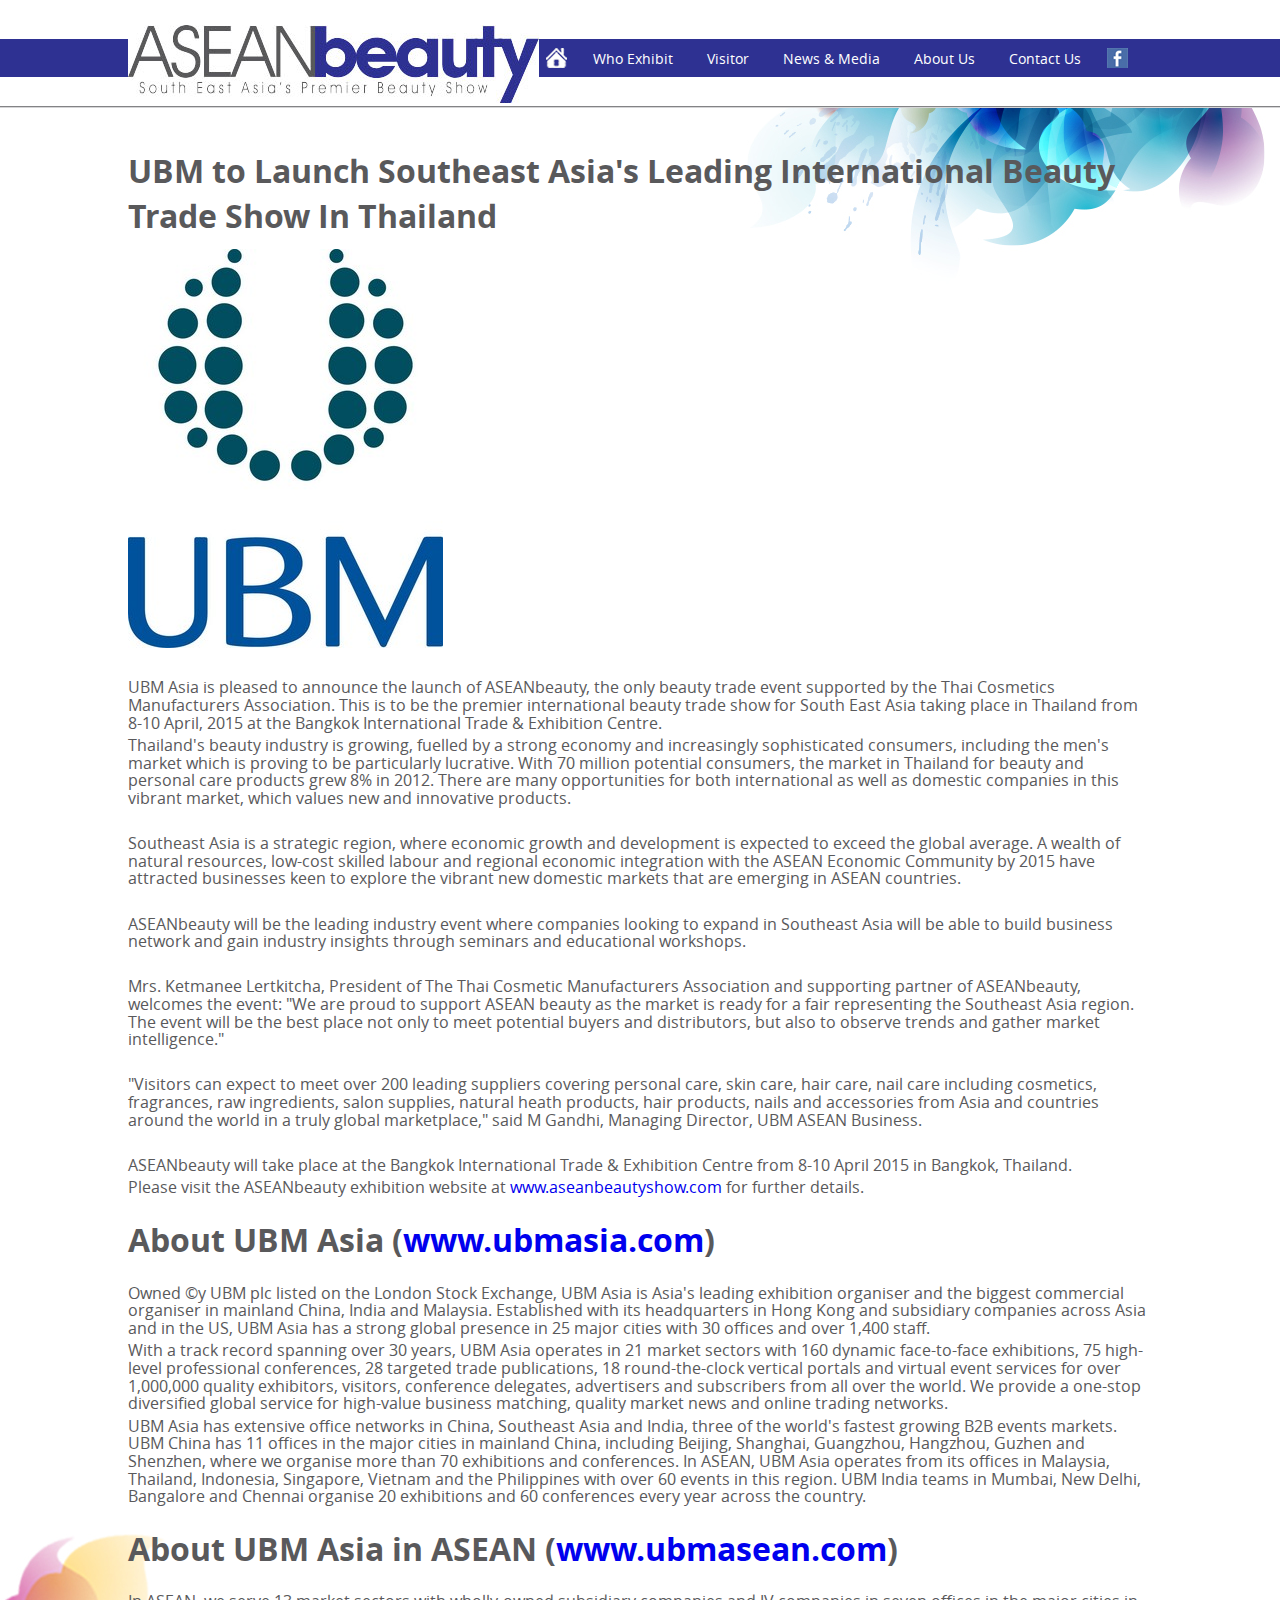
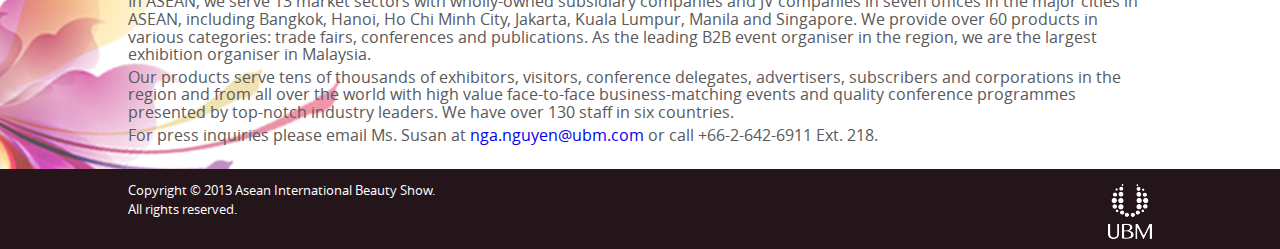
<file: press.html>
﻿<!DOCTYPE html>
<html class="no-js">
<head>
    <meta charset="utf-8">
    <meta http-equiv="X-UA-Compatible" content="IE=edge">
    <title>ASEANbeauty - Press</title>
    <meta name="description" content="Asean Beauty Show - The beauty trade show for industry professionals">
	<meta name="keywords" content="ASEANbeauty, Asean Beauty Show, Beauty Show, Asean Show, Show, The beauty trade show for industry professionals">
    <meta name="viewport" content="width=device-width, initial-scale=1">
    <!-- Place favicon.ico and apple-touch-icon(s) in the root directory -->
    <link rel="stylesheet" href="css/normalize.css">
    <link rel="stylesheet" href="css/fonts.css">
    <link rel="stylesheet" href="css/main.css">
    <link rel="stylesheet" href="css/asianbeauty.css">
    <script src="js/vendor/modernizr-2.7.1.min.js"></script>
</head>
<body>
    <header id="header" class="clearfix">
        <div class="menu-bg"></div>
        <div class="container">
            <nav id="nav">
                <h1 class="pull-left logo-wrap">
                    <img class="logo-img" src="img/logo.jpg" alt="aseanbeauty's logo" />
                </h1>
                <ul class="navbar pull-left">
                    <li><a class="nav-item home icon-link" href="intro" data-inside-link="index.html" title="home page" alt="link">Home</a></li>
                    <li><a class="nav-item" href="who-exhibits" data-inside-link="index.html" title="who exhibit page" alt="link">Who Exhibit</a></li>
                    <li><a class="nav-item" href="visitor" data-inside-link="visitor.html" title="visitor page" alt="link">Visitor</a></li>
                    <li><a class="nav-item" href="news.html" data-inside-link="news.html" title="visitor page" alt="link">News & Media</a></li>
                    <!--<li><a class="nav-item" href="press.html" data-inside-link="press.html" title="press center page" alt="link">Press Center</a></li>-->
                    <li><a class="nav-item" href="about" data-inside-link="about.html" title="about us page" alt="link">About Us</a></li>
                    <li><a class="nav-item" href="contact.html" data-inside-link="contact.html" title="contact us page" alt="link">Contact Us</a></li>
                    <li><a class="nav-item face icon-link" href="https://www.facebook.com/aseanbeautyshow?ref=bookmarks" title="facebook link" _target="_blank" alt="link">asean beauty show facebook</a></li>
                </ul>
            </nav>
        </div>
    </header>
    <div id="main" class="clearfix">
        <section id="press-detail" class="section">
            <div class="container clearfix">
              <h1 class="open-sansbold">UBM to Launch Southeast Asia's Leading International Beauty Trade Show In Thailand<br>
              <img src="img/20100419602891.jpg" class="press-img" /></h1>
<p>UBM Asia is pleased to announce the launch of ASEANbeauty, the only beauty trade event supported by the Thai Cosmetics Manufacturers Association. This is to be the premier international beauty trade show for South East Asia taking place in Thailand from 8-10 April, 2015 at the Bangkok International Trade & Exhibition Centre.</p>
<p>Thailand's beauty industry is growing, fuelled by a strong economy and increasingly sophisticated consumers, including the men's market which is proving to be particularly lucrative. With 70 million potential consumers, the market in Thailand for beauty and personal care products grew 8% in 2012. There are many opportunities for both international as well as domestic companies in this vibrant market, which values new and innovative products.</p>
<p>&nbsp;</p>
<p>Southeast Asia is a strategic region, where economic growth and development is expected to exceed the global average. A wealth of natural resources, low-cost skilled labour and regional economic integration with the ASEAN Economic Community by 2015 have attracted businesses keen to explore the vibrant new domestic markets that are emerging in ASEAN countries.</p>
<p>&nbsp;</p>
<p>ASEANbeauty will be the leading industry event where companies looking to expand in Southeast Asia will be able to build business network and gain industry insights through seminars and educational workshops.</p>
<p>&nbsp;</p>
<p>Mrs. Ketmanee Lertkitcha, President of The Thai Cosmetic Manufacturers Association and supporting partner of ASEANbeauty, welcomes the event: "We are proud to support ASEAN beauty as the market is ready for a fair representing the Southeast Asia region. The event will be the best place not only to meet potential buyers and distributors, but also to observe trends and gather market intelligence."</p>
<p>&nbsp;</p>
<p>"Visitors can expect to meet over 200 leading suppliers covering personal care, skin care, hair care, nail care including cosmetics, fragrances, raw ingredients, salon supplies, natural heath products, hair products, nails and accessories from Asia and countries around the world in a truly global marketplace," said M Gandhi, Managing Director, UBM ASEAN Business.</p>
<p>&nbsp;</p>
<p>ASEANbeauty will take place at the Bangkok International Trade & Exhibition Centre from 8-10 April 2015 in Bangkok, Thailand.</p>
<p>Please visit the ASEANbeauty exhibition website at <a href="http://www.aseanbeautyshow.com">www.aseanbeautyshow.com</a> for further details.</p>
<h1 class="open-sansbold">About UBM Asia (<a href="http://www.ubmasia.com">www.ubmasia.com</a>)</h1>
<p>Owned ©y UBM plc listed on the London Stock Exchange, UBM Asia is Asia's leading exhibition organiser and the biggest commercial organiser in mainland China, India and Malaysia. Established with its headquarters in Hong Kong and subsidiary companies across Asia and in the US, UBM Asia has a strong global presence in 25 major cities with 30 offices and over 1,400 staff.</p>
<p>With a track record spanning over 30 years, UBM Asia operates in 21 market sectors with 160 dynamic face-to-face exhibitions, 75 high-level professional conferences, 28 targeted trade publications, 18 round-the-clock vertical portals and virtual event services for over 1,000,000 quality exhibitors, visitors, conference delegates, advertisers and subscribers from all over the world. We provide a one-stop diversified global service for high-value business matching, quality market news and online trading networks.</p>
<p>UBM Asia has extensive office networks in China, Southeast Asia and India, three of the world's fastest growing B2B events markets. UBM China has 11 offices in the major cities in mainland China, including Beijing, Shanghai, Guangzhou, Hangzhou, Guzhen and Shenzhen, where we organise more than 70 exhibitions and conferences. In ASEAN, UBM Asia operates from its offices in Malaysia, Thailand, Indonesia, Singapore, Vietnam and the Philippines with over 60 events in this region. UBM India teams in Mumbai, New Delhi, Bangalore and Chennai organise 20 exhibitions and 60 conferences every year across the country.</p>
<h1 class="open-sansbold">About UBM Asia in ASEAN (<a href="http://www.ubmasean.com">www.ubmasean.com</a>)</h1>
<p>In ASEAN, we serve 13 market sectors with wholly-owned subsidiary companies and JV companies in seven offices in the major cities in ASEAN, including Bangkok, Hanoi, Ho Chi Minh City, Jakarta, Kuala Lumpur, Manila and Singapore. We provide over 60 products in various categories: trade fairs, conferences and publications. As the leading B2B event organiser in the region, we are the largest exhibition organiser in Malaysia.</p>
<p>Our products serve tens of thousands of exhibitors, visitors, conference delegates, advertisers, subscribers and corporations in the region and from all over the world with high value face-to-face business-matching events and quality conference programmes presented by top-notch industry leaders. We have over 130 staff in six countries.</p>
<p>For press inquiries please email Ms. Susan at <a href="mailto:nga.nguyen@ubm.com">nga.nguyen@ubm.com</a> or call +66-2-642-6911 Ext. 218.</p>

          </div>
        </section>
    </div>
    <footer id="footer" class="clearfix">
        <div class="container">
            <img class="pull-right logo-ubm" src="img/ubm.png" alt="UBM logo" />
            <p>Copyright © 2013 Asean International Beauty Show.</p>
            <p>All rights reserved.</p>
        </div>
    </footer>
    <!--<script src="//ajax.googleapis.com/ajax/libs/jquery/1.10.2/jquery.min.js"></script>-->
    <script>        window.jQuery || document.write('<script src="js/vendor/jquery-1.10.2.min.js"><\/script>')</script>
    <script src="js/maininside.js"></script>
</body>
</html>
</file>
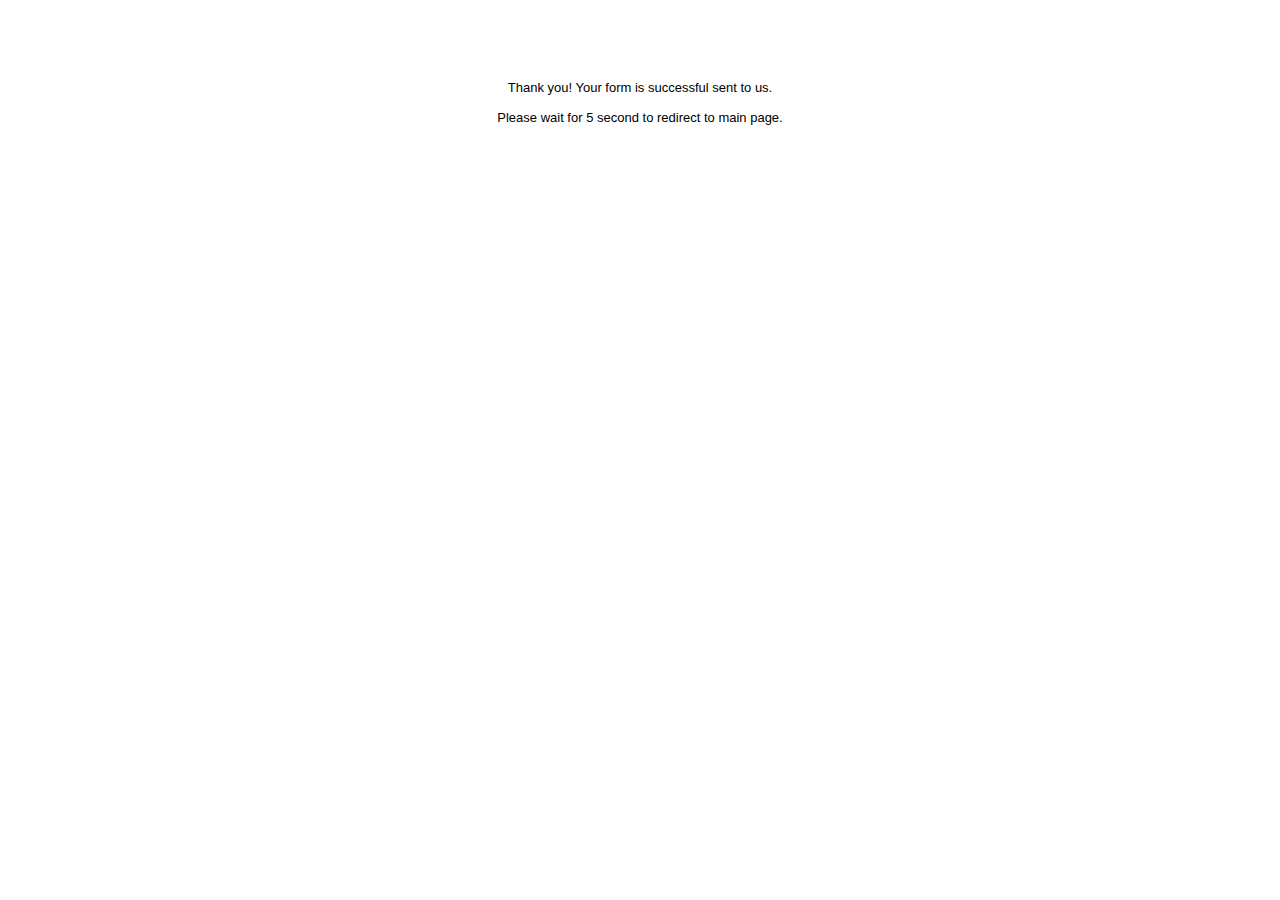
<file: thank_you.html>
<!DOCTYPE HTML PUBLIC "-//W3C//DTD HTML 4.01 Transitional//EN">
<html>
<head>
<title></title>
<meta http-equiv="Content-Type" content="text/html; charset=iso-8859-1">
		<meta http-equiv="refresh" content="4;URL=contact.html">
	</head>

<body marginheight="80" topmargin="80">
<div align="center">
			<div align="center">
				<p><font size="2" color="black" face="Arial,Helvetica,Geneva,Swiss,SunSans-Regular">Thank you! Your form is successful sent to us.<br>
						<br>Please wait for 5 second to redirect to main page.</font></p>
			</div>
		</div>
</body>
</html>
</file>
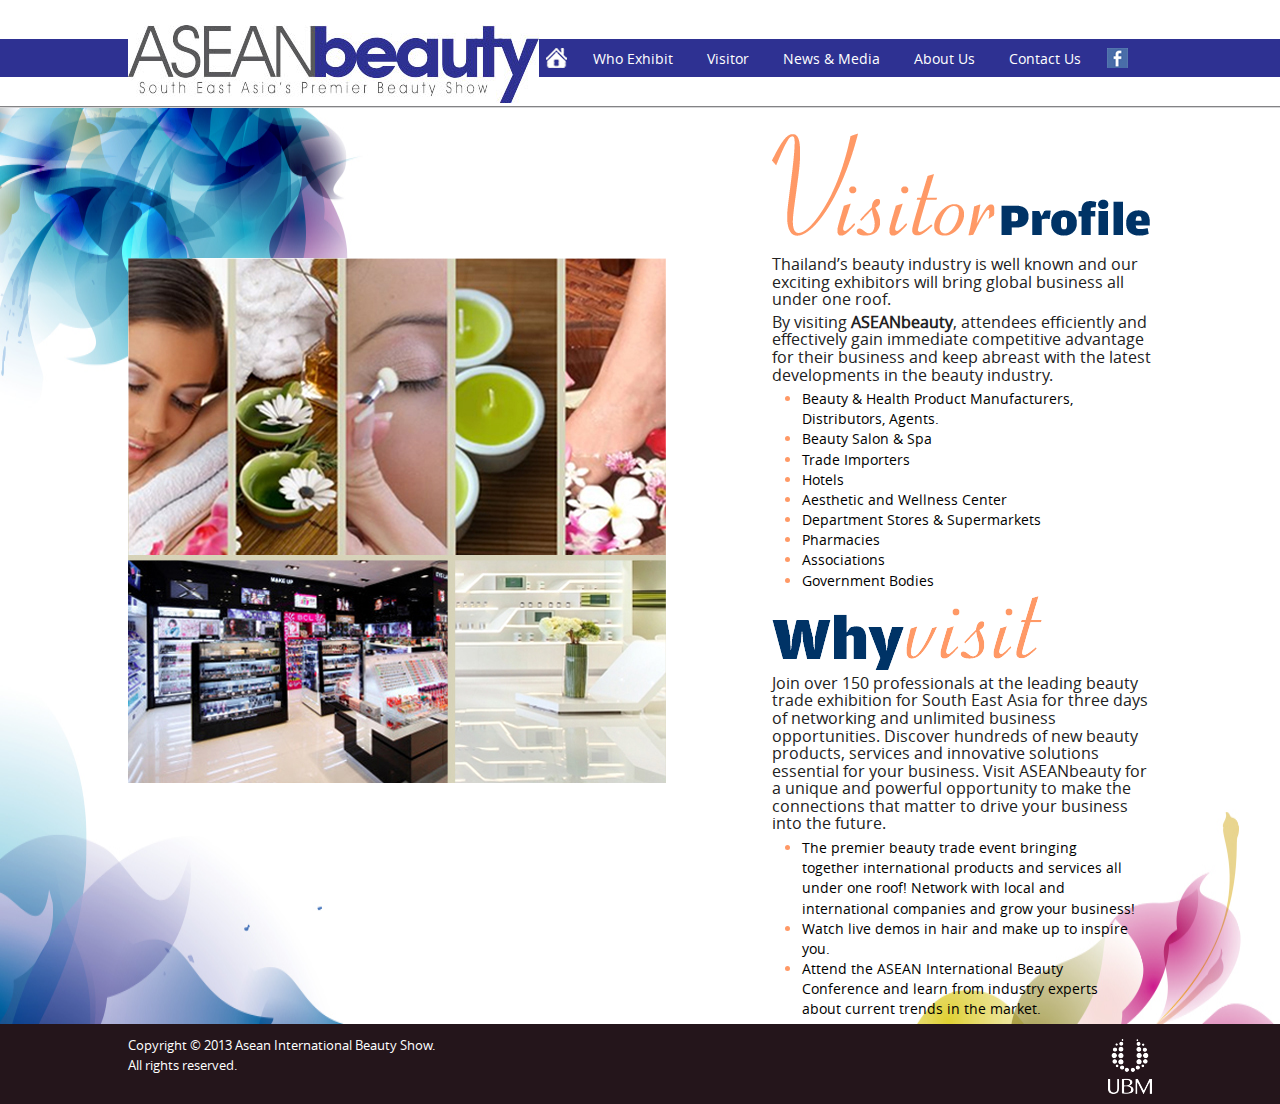
<file: visitor.html>
﻿<!DOCTYPE html>
<html class="no-js">
<head>
    <meta charset="utf-8">
    <meta http-equiv="X-UA-Compatible" content="IE=edge">
    <title>ASEANbeauty - Visitor</title>
    <meta name="description" content="Asean Beauty Show - The beauty trade show for industry professionals">
	<meta name="keywords" content="ASEANbeauty, Asean Beauty Show, Beauty Show, Asean Show, Show, The beauty trade show for industry professionals">
    <meta name="viewport" content="width=device-width, initial-scale=1">
    <!-- Place favicon.ico and apple-touch-icon(s) in the root directory -->
    <link rel="stylesheet" href="css/normalize.css">
    <link rel="stylesheet" href="css/fonts.css">
    <link rel="stylesheet" href="css/main.css">
    <link rel="stylesheet" href="css/asianbeauty.css">
    <script src="js/vendor/modernizr-2.7.1.min.js"></script>
</head>
<body>
    <header id="header" class="clearfix">
        <div class="menu-bg"></div>
        <div class="container">
            <nav id="nav">
                <h1 class="pull-left logo-wrap">
                    <img class="logo-img" src="img/logo.jpg" alt="aseanbeauty's logo" />
                </h1>
                <ul class="navbar pull-left">
                    <li><a class="nav-item home icon-link" href="intro" data-inside-link="index.html" title="home page" alt="link">Home</a></li>
                    <li><a class="nav-item" href="who-exhibits" data-inside-link="index.html" title="who exhibit page" alt="link">Who Exhibit</a></li>
                    <li><a class="nav-item" href="visitor" data-inside-link="visitor.html" title="visitor page" alt="link">Visitor</a></li>
                    <li><a class="nav-item" href="news.html" data-inside-link="news.html" title="visitor page" alt="link">News & Media</a></li>
                    <!--<li><a class="nav-item" href="press.html" data-inside-link="press.html" title="press center page" alt="link">Press Center</a></li>-->
                    <li><a class="nav-item" href="about" data-inside-link="about.html" title="about us page" alt="link">About Us</a></li>
                    <li><a class="nav-item" href="contact.html" data-inside-link="contact.html" title="contact us page" alt="link">Contact Us</a></li>
                    <li><a class="nav-item face icon-link" href="https://www.facebook.com/aseanbeautyshow?ref=bookmarks" title="facebook link" _target="_blank" alt="link">asean beauty show facebook</a></li>
                </ul>
            </nav>
        </div>
    </header>
    <div id="main" class="clearfix">
        <section id="visitor" class="section">
            <div class="container clearfix">
                <div class="visitor-img-container pull-left">
                </div>
                <div class="visitor-content pull-right">
                    <h1 class="visitor-title text-bg">Visitor Profile</h1>
                    <p>Thailand’s beauty industry is well known and our exciting exhibitors will bring global business all under one roof. </p>
                    <p>By visiting <span class="text-bold">ASEANbeauty</span>, attendees efficiently and effectively gain immediate competitive advantage for their business and keep abreast with the latest developments in the beauty industry.</p>
                    <ul class="list">
                        <li class="list-item"><span class="text-color-black">Beauty & Health Product Manufacturers, Distributors, Agents.</span></li>
                        <li class="list-item"><span class="text-color-black">Beauty Salon & Spa </span></li>
                        <li class="list-item"><span class="text-color-black">Trade Importers</span></li>
                        <li class="list-item"><span class="text-color-black">Hotels</span></li>
                        <li class="list-item"><span class="text-color-black">Aesthetic and Wellness Center</span></li>
                        <li class="list-item"><span class="text-color-black">Department Stores & Supermarkets</span></li>
                        <li class="list-item"><span class="text-color-black">Pharmacies</span></li>
                        <li class="list-item"><span class="text-color-black">Associations</span></li>
                        <li class="list-item"><span class="text-color-black">Government Bodies</span></li>
                    </ul>
                    <h1 class="visitor-title-2 text-bg">Why visit</h1>
                    <p>Join over 150 professionals at the leading beauty trade exhibition for South East Asia for three days of networking and unlimited business opportunities. Discover hundreds of new beauty products, services and innovative solutions essential for your business. Visit ASEANbeauty for a unique and powerful  opportunity to make the connections that matter to drive your business into the future.</p>
                    <ul class="list">
                        <li class="list-item"><span class="text-color-black">The premier beauty trade event bringing together international products and services all under one roof! Network with local and international companies and grow your business!</span></li>
                        <li class="list-item"><span class="text-color-black">Watch live demos in hair and make up to inspire you.</span></li>
                        <li class="list-item"><span class="text-color-black">Attend the ASEAN International Beauty Conference and learn from industry experts about current trends in the market.</span></li>
                    </ul>
                </div>
            </div>
        </section>
    </div>
    <footer id="footer" class="clearfix">
        <div class="container">
            <img class="pull-right logo-ubm" src="img/ubm.png" alt="UBM logo" />
            <p>Copyright © 2013 Asean International Beauty Show.</p>
            <p>All rights reserved.</p>

        </div>
    </footer>
    <!--<script src="//ajax.googleapis.com/ajax/libs/jquery/1.10.2/jquery.min.js"></script>-->
    <script>        window.jQuery || document.write('<script src="js/vendor/jquery-1.10.2.min.js"><\/script>')</script>
    <script src="js/maininside.js"></script>
</body>
</html>
</file>
<file: css/fonts.css>
﻿@font-face {
    font-family: 'helvetica_neue_lt_com35_thin';
    src: url('../fonts/helvetica-neue-lt-com-35-thin-webfont.eot');
    src: url('../fonts/helvetica-neue-lt-com-35-thin-webfont.eot?#iefix') format('embedded-opentype'),
         url('../fonts/helvetica-neue-lt-com-35-thin-webfont.woff') format('woff'),
         url('../fonts/helvetica-neue-lt-com-35-thin-webfont.ttf') format('truetype'),
         url('../fonts/helvetica-neue-lt-com-35-thin-webfont.svg#helvetica_neue_lt_com35_thin') format('svg');
    font-weight: normal;
    font-style: normal;

}

@font-face {
    font-family: 'open_sansbold_italic';
    src: url('../fonts/opensans-bolditalic-webfont.eot');
    src: url('../fonts/opensans-bolditalic-webfont.eot?#iefix') format('embedded-opentype'),
         url('../fonts/opensans-bolditalic-webfont.woff') format('woff'),
         url('../fonts/opensans-bolditalic-webfont.ttf') format('truetype'),
         url('../fonts/opensans-bolditalic-webfont.svg#open_sansbold_italic') format('svg');
    font-weight: normal;
    font-style: normal;

}

@font-face {
    font-family: 'open_sansitalic';
    src: url('../fonts/opensans-italic-webfont.eot');
    src: url('../fonts/opensans-italic-webfont.eot?#iefix') format('embedded-opentype'),
         url('../fonts/opensans-italic-webfont.woff') format('woff'),
         url('../fonts/opensans-italic-webfont.ttf') format('truetype'),
         url('../fonts/opensans-italic-webfont.svg#open_sansitalic') format('svg');
    font-weight: normal;
    font-style: normal;

}

@font-face {
    font-family: 'open_sansbold';
    src: url('../fonts/opensans-bold-webfont.eot');
    src: url('../fonts/opensans-bold-webfont.eot?#iefix') format('embedded-opentype'),
         url('../fonts/opensans-bold-webfont.woff') format('woff'),
         url('../fonts/opensans-bold-webfont.ttf') format('truetype'),
         url('../fonts/opensans-bold-webfont.svg#open_sansbold') format('svg');
    font-weight: normal;
    font-style: normal;

}

@font-face {
    font-family: 'open_sansregular';
    src: url('../fonts/opensans-regular-webfont.eot');
    src: url('../fonts/opensans-regular-webfont.eot?#iefix') format('embedded-opentype'),
         url('../fonts/opensans-regular-webfont.woff') format('woff'),
         url('../fonts/opensans-regular-webfont.ttf') format('truetype'),
         url('../fonts/opensans-regular-webfont.svg#open_sansregular') format('svg');
    font-weight: normal;
    font-style: normal;

}

.open-sansregular {
    font-family: 'open_sansregular', Helvetica, sans-serif;
}

.open-sansbold {
    font-family: 'open_sansbold', Helvetica, sans-serif;
}

.open-sansitalic {
    font-family: 'open_sansitalic', Helvetica, sans-serif;
}

.open-sansbold-italic {
    font-family: 'open_sansbold_italic', Helvetica, sans-serif;
}

.helvetica_neue_thin {
    font-family: 'helvetica_neue_lt_com35_thin', Helvetica, sans-serif;
}
</file>
<file: css/main.css>
/*! HTML5 Boilerplate v4.3.0 | MIT License | http://h5bp.com/ */

/*
 * What follows is the result of much research on cross-browser styling.
 * Credit left inline and big thanks to Nicolas Gallagher, Jonathan Neal,
 * Kroc Camen, and the H5BP dev community and team.
 */

/* ==========================================================================
   Base styles: opinionated defaults
   ========================================================================== */

html,
button,
input,
select,
textarea {
    color: #222;
}

html {
    font-size: 1em;
    line-height: 1.4;
}

a, a:hover {
    text-decoration: none;
}

ul, ol {
    list-style: none;
    margin: 0;
    padding: 0;
}

/*
 * Remove text-shadow in selection highlight: h5bp.com/i
 * These selection rule sets have to be separate.
 * Customize the background color to match your design.
 */

::-moz-selection {
    background: #b3d4fc;
    text-shadow: none;
}

::selection {
    background: #b3d4fc;
    text-shadow: none;
}

/*
 * A better looking default horizontal rule
 */

hr {
    display: block;
    height: 1px;
    border: 0;
    border-top: 1px solid #ccc;
    margin: 1em 0;
    padding: 0;
}

/*
 * Remove the gap between images, videos, audio and canvas and the bottom of
 * their containers: h5bp.com/i/440
 */

audio,
canvas,
img,
svg,
video {
	vertical-align: middle;
	text-align: right;
}

/*
 * Remove default fieldset styles.
 */

fieldset {
    border: 0;
    margin: 0;
    padding: 0;
}

/*
 * Allow only vertical resizing of textareas.
 */

textarea {
    resize: vertical;
}

/* ==========================================================================
   Browse Happy prompt
   ========================================================================== */

.browsehappy {
    margin: 0.2em 0;
    background: #ccc;
    color: #000;
    padding: 0.2em 0;
}

/* ==========================================================================
   Author's custom styles
   ========================================================================== */

















/* ==========================================================================
   Helper classes
   ========================================================================== */

/*
 * Hide from both screenreaders and browsers: h5bp.com/u
 */

.hidden {
    display: none !important;
    visibility: hidden;
}

/*
 * Hide only visually, but have it available for screenreaders: h5bp.com/v
 */

.visuallyhidden {
    border: 0;
    clip: rect(0 0 0 0);
    height: 1px;
    margin: -1px;
    overflow: hidden;
    padding: 0;
    position: absolute;
    width: 1px;
}

/*
 * Extends the .visuallyhidden class to allow the element to be focusable
 * when navigated to via the keyboard: h5bp.com/p
 */

.visuallyhidden.focusable:active,
.visuallyhidden.focusable:focus {
    clip: auto;
    height: auto;
    margin: 0;
    overflow: visible;
    position: static;
    width: auto;
}

/*
 * Hide visually and from screenreaders, but maintain layout
 */

.invisible {
    visibility: hidden;
}

/*
 * Clearfix: contain floats
 *
 * For modern browsers
 * 1. The space content is one way to avoid an Opera bug when the
 *    `contenteditable` attribute is included anywhere else in the document.
 *    Otherwise it causes space to appear at the top and bottom of elements
 *    that receive the `clearfix` class.
 * 2. The use of `table` rather than `block` is only necessary if using
 *    `:before` to contain the top-margins of child elements.
 */

.clearfix:before,
.clearfix:after {
    content: " "; /* 1 */
    display: table; /* 2 */
}

.clearfix:after {
    clear: both;
}

.pull-left {
    float:left;
}

.pull-right {
    float: right;
}

/* ==========================================================================
   EXAMPLE Media Queries for Responsive Design.
   These examples override the primary ('mobile first') styles.
   Modify as content requires.
   ========================================================================== */

@media only screen and (min-width: 35em) {
    /* Style adjustments for viewports that meet the condition */
}

@media print,
       (-o-min-device-pixel-ratio: 5/4),
       (-webkit-min-device-pixel-ratio: 1.25),
       (min-resolution: 120dpi) {
    /* Style adjustments for high resolution devices */
}

/* ==========================================================================
   Print styles.
   Inlined to avoid required HTTP connection: h5bp.com/r
   ========================================================================== */

@media print {
    * {
        background: transparent !important;
        color: #000 !important; /* Black prints faster: h5bp.com/s */
        box-shadow: none !important;
        text-shadow: none !important;
    }

    a,
    a:visited {
        text-decoration: underline;
    }

    a[href]:after {
        content: " (" attr(href) ")";
    }

    abbr[title]:after {
        content: " (" attr(title) ")";
    }

    /*
     * Don't show links for images, or javascript/internal links
     */

    a[href^="javascript:"]:after,
    a[href^="#"]:after {
        content: "";
    }

    pre,
    blockquote {
        border: 1px solid #999;
        page-break-inside: avoid;
    }

    thead {
        display: table-header-group; /* h5bp.com/t */
    }

    tr,
    img {
        page-break-inside: avoid;
    }

    img {
        max-width: 100% !important;
    }

    @page {
        margin: 0.5cm;
    }

    p,
    h2,
    h3 {
        orphans: 3;
        widows: 3;
    }

    h2,
    h3 {
        page-break-after: avoid;
    }
}
</file>
<file: css/asianbeauty.css>
﻿html, body {
    font-family: 'open_sansregular', Helvetica, sans-serif;
}

p {
    line-height: 1.1em;
    margin: 0 0 5px 0;
    padding: 0;
}

address {
    font-style: normal;
}

#header, #main, #footer {
    min-width: 1280px;
    margin: 0;
    padding: 0;
    width: 100%;
}

.container {
    margin: 0 auto;
    position: relative;
    min-width: 1024px;
    width: 1024px;
}

.text-bg {
    background: url(../img/text-bg.png) no-repeat;
    margin: 0;
    overflow: hidden;
    text-indent: 200%;
    white-space: nowrap;
}

.text-color-blue {
    color: #2e3192;
}

.text-color-dark-gray {
    color: #59595b;
}

.text-color-black {
    color: #000;
}

.text-color-lightpink {
    color: #ff9966;
}

.text-bold {
    font-weight: bold;
}

.list {
    list-style: disc none outside;
    margin: 0 0 5px 15px;
    padding: 0 15px;
}

.list-item {
    color: #ff9966;
    font-size: 0.9em;
}

[class*="-content"] p {
    font-size: 1em;
    line-height: 1.1em;
    margin: 5px 0;
}
/* Header */

#header {
    background: #fff url(../img/header-border.jpg) repeat-x 0 100%;
    padding-bottom: 5px;
    z-index: 6;
}

.parallax #header {
    left: 0;
    position: fixed;
    top: 0;
}

#header .container {
    z-index: 2;
}

.menu-bg {
    background-color: #2e3192;
    height: 38px;
    position: absolute;
    top: 39px;
    width: 100%;
    z-index: 1;
}

#nav {
    overflow: hidden;
    padding-top: 25px;
}

    #nav .logo-wrap {
        margin: 0;
        padding: 0;
    }

    #nav .navbar {
        margin-top: 20px;
        padding-bottom: 10px;
    }

.navbar li {
    display: inline-block;
    min-height: 20px;
    vertical-align: middle;
}

.navbar .nav-item {
    color: #fff;
    font-size: .9em;
    padding: 0 15px;
}

.navbar li:hover .nav-item, .navbar li:focus .nav-item, .navbar li.active .nav-item {
    /*color: #2e3192;*/
    cursor: pointer;
}

.navbar li:last-child .nav-item {
    padding-right: 0;
}

.navbar .icon-link {
    height: 20px;
    display: block;
    margin: 0 7px;
    overflow: hidden;
    padding: 0;
    text-indent: 100%;
    white-space: nowrap;
    width: 21px;
}

.navbar .home {
    background: url(../img/icons_home_2.png) no-repeat 0 0;
}

.navbar .face {
    background: url(../img/fb_icon.jpg) no-repeat 0 0;
}

/* Main */

#main .section {
    overflow: hidden;
}

#intro {
    background: url(../img/intro-bg.jpg) 50% 0 no-repeat fixed;
    height: 948px;
    padding-top: 112px;
    z-index: 1;
}

    #intro .intro-content {
        margin: 150px 0 0 575px;
        width: 382px;
    }

    #intro .intro-title {
        display: block;
        height: 120px;
        margin: 0 0 10px 0;
        width: 382px;
    }

    #intro .highlight {
        border-left: 1px solid #59595b;
        font-size: 2.5em;
        margin: 0;
        padding: 0 0 5px 5px;
    }

    #intro .line2 {
        font-size: 1.75em;
        line-height: 1em;
        margin-bottom: 10px;
    }

    #intro .intro-link {
        background-color: #2e3192;
        color: #fff;
        display: inline-block;
        font-size: 1em;
        margin-top: 10px;
        padding: 5px 15px;
        width: 90px;
    }

#who-exhibits {
    background: url(../img/exhibit-bg.jpg) 50% 0 no-repeat fixed;
    height: 918px;
    position: relative;
    z-index: 2;
}

    #who-exhibits .exhibits-content {
        margin: 140px 0 0 560px;
        width: 395px;
    }

    #who-exhibits .exhibits-title {
        background-position: 0 -120px;
        height: 107px;
        margin-bottom: 5px;
        width: 372px;
    }

    #who-exhibits p {
        margin: 0 0 5px 0;
        padding: 0 15px;
    }

        #who-exhibits p:first-of-type {
            border-top: 1px solid #ff9f6f;
            padding-top: 14px;
            text-align: justify;
        }

    #who-exhibits .exhibits-text-highlight {
        background: #dc7145;
        color: #fff;
        line-height: 1em;
        padding: 5px 10px;
    }

    #who-exhibits .line1 {
        font-size: 1em;
        display: inline-block;
        max-width: 180px;
    }

    #who-exhibits .line2 {
        font-size: 1.3em;
        height: auto;
        display: block;
        width: 305px;
    }

    #who-exhibits .exhibits-img {
        background: url(../img/exhibits-imgs.jpg) no-repeat;
        height: 327px;
        left: 0;
        position: absolute;
        top: 252px;
        width: 545px;
    }

#visitor {
    background: url(../img/visitor-detail-bg.jpg) 0 0 no-repeat;
    background-size: 100% 100%;
    position: relative;
    z-index: 3;
}

.parallax #visitor {
    background: url(../img/visitor-bg.jpg) 50% 0 no-repeat fixed;
}

    .parallax #visitor .visitor-content {
        margin: 155px 0 0 0;
        width: 380px;
    }

#visitor .visitor-content {
    margin: 25px 0 0 0;
    width: 380px;
}

#visitor .visitor-title {
    background-position: 0 -227px;
    height: 103px;
    margin-bottom: 20px;
    width: 378px;
}

#visitor .visitor-title-2 {
    background-position: 0 -606px;
    height: 74px;
    margin-bottom: 5;
    width: 270px;
}

#visitor .visitor-link {
    background-color: #ff9966;
    color: #fff;
    display: block;
    font-size: 1.05em;
    margin-top: 10px;
    padding: 5px 15px;
    width: 65px;
}

#visitor .visitor-img-container {
    background: url(../img/visitor-imgs.jpg) no-repeat;
    height: 525px;
    margin-top: 150px;
    position: relative;
    width: 540px;
}

.parallax #visitor .visitor-img-container {
    height: 490px;
    width: 500px;
}

#about {
    background: url(../img/about-bg.jpg) 50% 0 no-repeat fixed;
    height: 849px;
    position: relative;
    z-index: 4;
}

    #about .about-content {
        margin-top: 135px;
    }

.about-content .content-left {
    margin-top: 25px;
    width: 480px;
}

    .about-content .content-left .about-title,
    #about-detail .about-title {
        background-position: 0 -465px;
        font-size: 2.5em;
        height: 73px;
        margin: 0 0 10px 0;
        padding: 0 0 0 73px;
        position: relative;
        width: 235px;
    }

        .about-content .content-left .about-title:after,
        #about-detail .about-title:after {
            background: url(../img/logo_ubm.png) no-repeat 0 0;
            content: "";
            display: block;
            height: 72px;
            position: absolute;
            top: 0;
            right: 0;
            width: 57px;
        }

.about-content .content-right {
    width: 380px;
}

    .about-content .content-right .about-title {
        background-position: 0 -330px;
        height: 133px;
        width: 377px;
    }

.about-content .about-img {
    -moz-border-radius: 15px;
    -ms-radius: 15px;
    -o-border-radius: 15px;
    -webkit-border-radius: 15px;
    border-radius: 15px;
}

.about-content p {
    font-size: 1em;
    margin-bottom: 25px;
    text-align: justify;
}

.about-content .readmore {
    color: #000;
}

/* Footer */
#footer {
    background-color: #24151b;
    color: #fff;
    padding: 10px 0;
}

    #footer p {
        font-size: 0.8em;
        margin: 5px 0 0 0;
    }

/* Home detail */

.home-detail-top {
    background: #ff9966 url(../img/home-detail-top-bg.jpg) no-repeat 100% 100%;
    color: #fff;
    min-height: 318px;
    padding: 20px 0;
}

    .home-detail-top .content-left {
        position: relative;
        width: 501px;
    }

    .home-detail-top .content-right {
        margin-top: 50px;
        width: 320px;
    }


    .home-detail-top .content-left .exhibit-text {
        background-color: #fffbd0;
        color: #dc7145;
        display: block;
        height: 37px;
        line-height: 37px;
        margin: 0;
        position: absolute;
        right: -60px;
        text-align: center;
    }

    .home-detail-top .content-left .exhibit-date {
        bottom: 35px;
        font-size: 1.5em;
        width: 189px;
    }

    .home-detail-top .content-left .exhibit-location {
        bottom: -10px;
        font-size: 1.3em;
        width: 520px;
    }

    .home-detail-top .content-right .main-title {
        background-position: 0 -539px;
        height: 68px;
        margin: 5px 0;
        width: 357px;
    }

    .home-detail-top .content-right .sub-title-up {
        font-size: 1.3em;
        font-weight: lighter;
        margin: 0;
        text-align: right;
    }

    .home-detail-top .content-right p {
        font-size: 1.1em;
        line-height: 1.2em;
        margin: 0;
        text-align: justify;
    }

.home-detail-bottom {
    color: #000;
}

    .home-detail-bottom .title {
        border-bottom: 1px solid #2e3192;
        font-size: 2.5em;
        margin: 0 0 10px 0;
        padding-bottom: 0 0 5px 0;
    }

    .home-detail-bottom p {
        font-size: 1em;
        line-height: 1.1em;
        margin: 0 0 5px 0;
        text-align: justify;
    }

    .home-detail-bottom .list {
        margin: 0 0 20px 5px;
    }

    .home-detail-bottom .list-item {
        font-size: 1em;
        color: #000;
    }

    .home-detail-bottom [class*="content-"] {
        height: 435px;
        padding-bottom: 200px;
        position: relative;
        width: 475px;
    }

    .home-detail-bottom [class*="img-bottom-"] {
        border: 1px solid #616163;
        bottom: 30px;
        position: absolute;
    }

    .home-detail-bottom .img-bottom-1 {
        left: 0;
    }

    .home-detail-bottom .img-bottom-2 {
        right: 0;
    }

/* contact us */
#contact {
    background: url(../img/contact-detail-bg.jpg) no-repeat 0 0;
    height: 715px;
}

    #contact .title {
        border-bottom: 1px solid #59595b;
        margin-bottom: 20px;
        padding-bottom: 15px;
    }

    #contact .contact-info {
        color: #59595b;
        padding: 0 30px 0 15px;
        width: 235px;
    }

    #contact .form {
        border-left: 1px solid #59595b;
        padding: 0 0 0 40px;
        width: 675px;
    }

.contact-info .company-name {
    font-size: 1.2em;
}

.contact-info [class*="company-"]:before {
    font-family: 'open_sansbold', Helvetica, sans-serif;
}

.contact-info .gap {
    margin-bottom: 20px;
}

.contact-info .company-address:before {
    content: "Address: ";
}

.contact-info .company-tel:before {
    content: "Tel: ";
}

.contact-info .company-fax:before {
    content: "Fax: ";
}

.contact-info .company-email:before {
    content: "Email: ";
}

.contact-info .indent {
    padding-left: 38px;
}

.contact-info .company-person:before {
    content: "Contact person: ";
}

.form .question {
    font-size: 1.2em;
}

/* Form Control */

.control {
    background: none;
    border: none;
}

.lbl {
    color: #566381;
}

.required:after {
    content: " (required)";
    font-style: italic;
}

.input-text, .text-field {
    background-color: #f8f8f8;
    border: 1px solid #ebebeb;
}

.input-text {
    height: 25px;
    line-height: 25px;
    width: 305px;
}

.text-field {
    height: 100px;
    width: 100%;
}

.btn {
    background-color: #cf1e38;
    border-color: #e4808f;
    color: #fff;
    font-size: 0.9em;
    height: 29px;
    letter-spacing: 0.5px;
    line-height: 29px;
    padding: 0 15px;
    text-transform: uppercase;
}

.gap-bottom {
    margin-bottom: 20px;
}

.gap-right {
    margin-right: 25px;
}

.table-form {
    border-collapse: separate;
}

/* about us */
#about-detail, #press-detail {
    background: url(../img/about-detail-bg-left.jpg) no-repeat left bottom, url(../img/about-detail-bg-right.jpg) no-repeat right top;
    min-height: 768px;
    color: #59595b;
    transition: height .5s ease;
    -moz-transition: height .5s ease;
    -ms-transition: height .5s ease;
    -o-transition: height .5s ease;
    -webkit-transition: height .5s ease;
}

    #about-detail .nav-tabs {
        border-bottom: 1px solid #a9a9a9;
        margin: 65px 0 0 0;
        padding: 0 0 0 10px;
    }

        #about-detail .nav-tabs li {
            display: inline-block;
        }

        #about-detail .nav-tabs .active {
            margin-bottom: 1px;
        }

    #about-detail .tab-item {
        background-color: #eee;
        border: 1px solid #a9a9a9;
        color: #59595b;
        font-size: 0.85em;
        margin-right: 5px;
        padding: 5px 15px 2px 15px;
    }

    #about-detail .nav-tabs .active .tab-item {
        background-color: #fff;
        border-bottom-color: transparent;
        border-top-color: #2e3192;
    }

.tab-content .tab-pane {
    display: none;
    overflow: hidden;
}

.tab-content .active {
    display: block;
    text-align: justify;
}

.fade {
    transition: opacity .25s linear;
    -moz-transition: opacity .25s linear;
    -ms-transition: opacity .25s linear;
    -o-transition: opacity .25s linear;
    -webkit-transition: opacity .25s linear;
    opacity: 0;
}

.in {
    opacity: 1;
}

#about-detail .about-title {
    margin: 35px 0 25px 0;
}

#about-detail .gap-bottom {
    margin-bottom: 25px;
}

#about-detail .why-thailand-content {
    padding-top: 95px;
}

#about-detail .why-thailand-img {
    margin: 0 80px 200px 0;
    overflow: hidden;
    width: 460px;
}

.why-thailand-content .about-title-whythailand {
    background-position: 0 -784px;
    height: 133px;
    margin-left: -10px;
    width: 389px;
}

.why-thailand-content p,
.about-thailand-content p {
    font-size: 1em;
    margin: 0 0 5px 0;
    text-align: justify;
}

#about-detail .about-thailand-content {
    padding-top: 20px;
}

.about-thailand-content .about-thailand-title {
    background-position: 0 -680px;
    height: 103px;
    margin: 0 0 20px 450px;
    width: 460px;
}

.about-thailand-content .content-left {
    margin: 0 105px 0 15px;
    width: 430px;
}

.about-thailand-content .content-right {
    width: 430px;
}


.about-thailand-content .name {
    font-size: 1.65em;
    margin: 0 0 5px 0;
}

.about-thailand-content .list {
    margin: 0 0 5px 10px;
    padding: 0 5px;
}

.about-thailand-content li {
    color: #59595b;
}

.about-thailand-content .sub-list-item:before {
    color: #59595b;
    content: "-  ";
}

#press-detail {
    padding: 20px 0;
}

    #press-detail .press-img {
        margin: 10px 0;
    }

#news {
    background: url(../img/new_bg.jpg) no-repeat 0 -115px;
}

    #news .container {
        padding: 30px 0;
    }

    #news .news-list {
        width: 586px;
    }

    #news .news-item {
        border-top: 1px solid #59595b;
        padding: 15px 0 10px 0;
    }

    #news .news-list-title {
        color: #59595b;
        margin: 0 0 10px 0;
    }

    #news .news-img {
        border: 1px solid #59595b;
        display: block;
        height: 79px;
        margin: 0 5px 5px 0;
        width: 135px;
    }

    #news .news-title {
        color: #686868;
        font-size: .95em;
        line-height: 1.1em;
        margin: 0 0 5px 0;
    }

    #news .news-desc {
        color: #000;
        font-size: .75em;
    }

    #news .readmore-link {
        color: #000;
    }

    #news .news-date {
        color: #ff9966;
        font-size: .65em;
        text-align: right;
    }

#news-detail {
    background: url(../img/newsdetail-bg.jpg) no-repeat 0 -115px;
}

    #news-detail .container {
        padding: 20px 0;
    }

    #news-detail .page-title {
        border-bottom: 1px solid #59595b;
        color: #59595b;
        margin: 0 0 15px 0;
        padding-bottom: 10px;
    }

    #news-detail .news-detail-date {
        font-size: .35em;
        margin-top: 20px;
    }

    #news-detail .news-detail-title {
        color: #ff9966;
        margin: 0 0 20px 0;
    }

    #news-detail p {
        font-size: .9em;
        line-height: 1.3em;
        margin: 15px 0;
        text-align: justify;
    }
</file>
